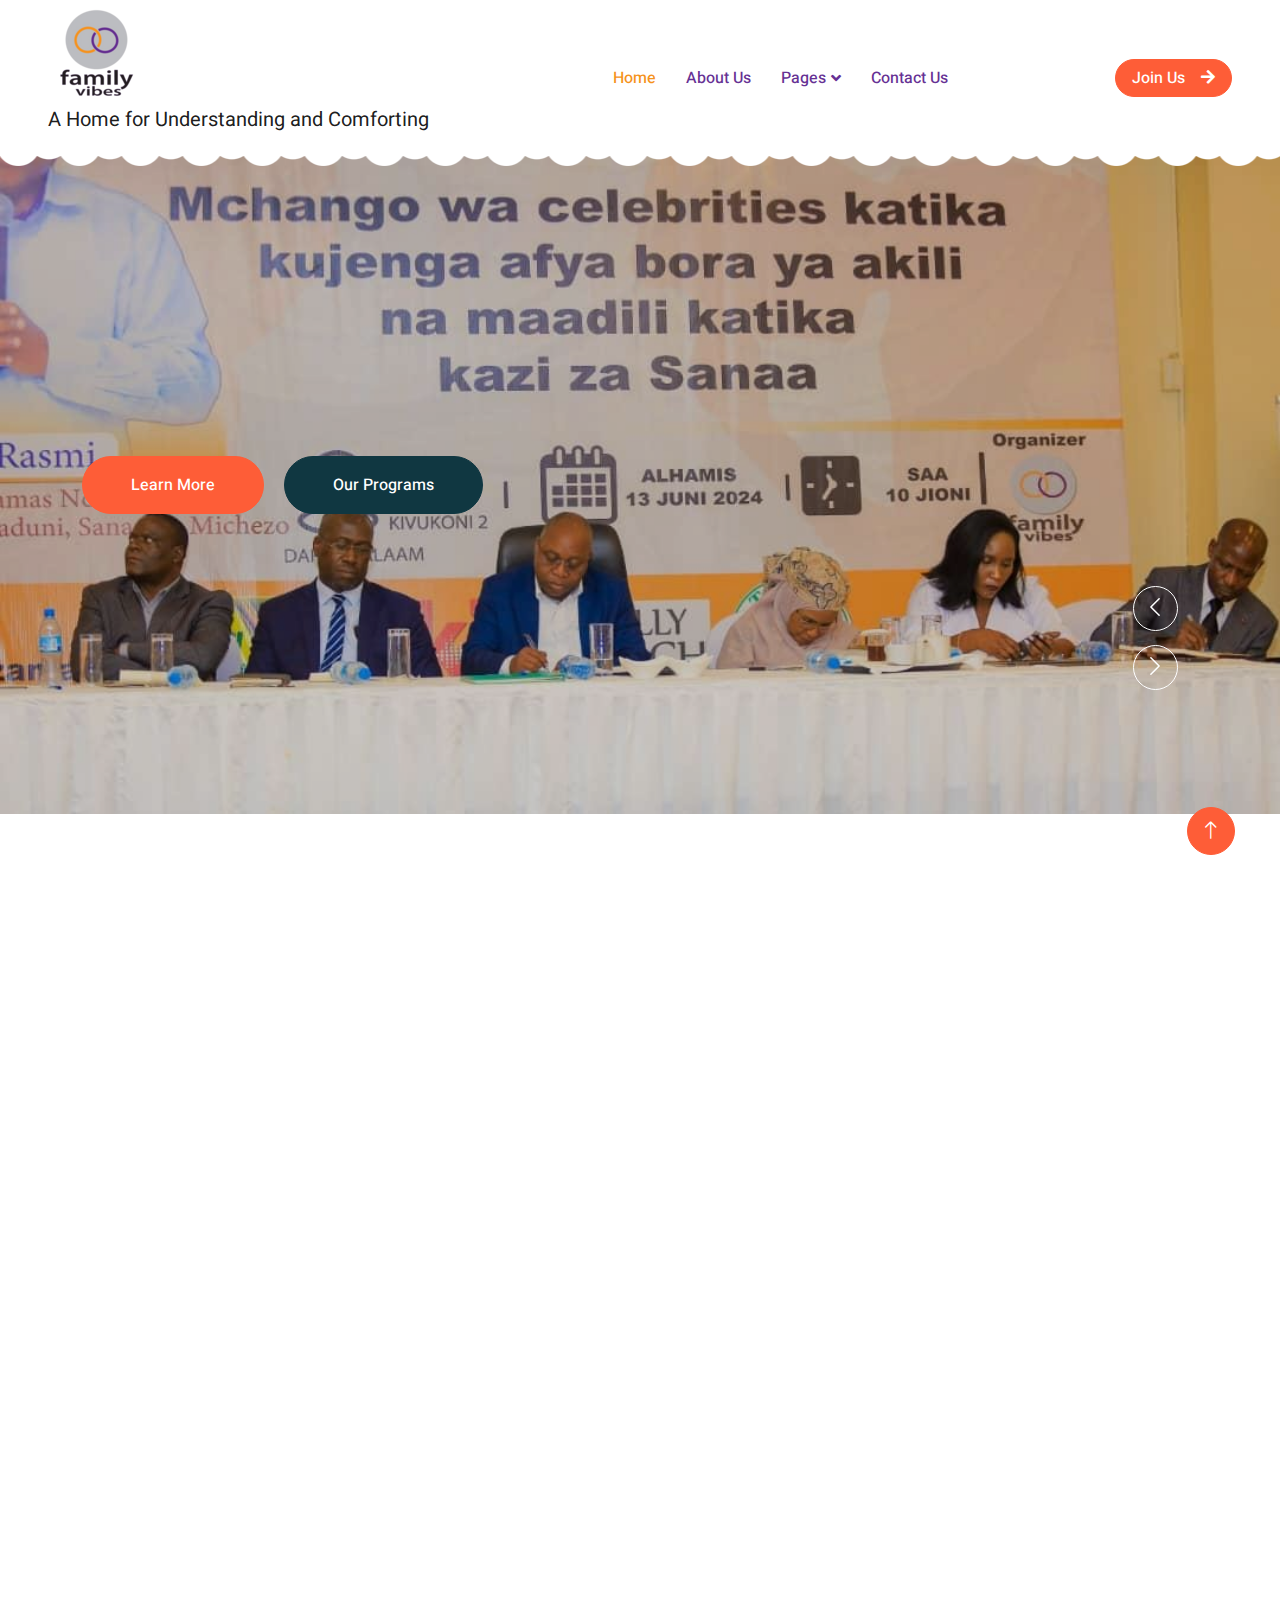
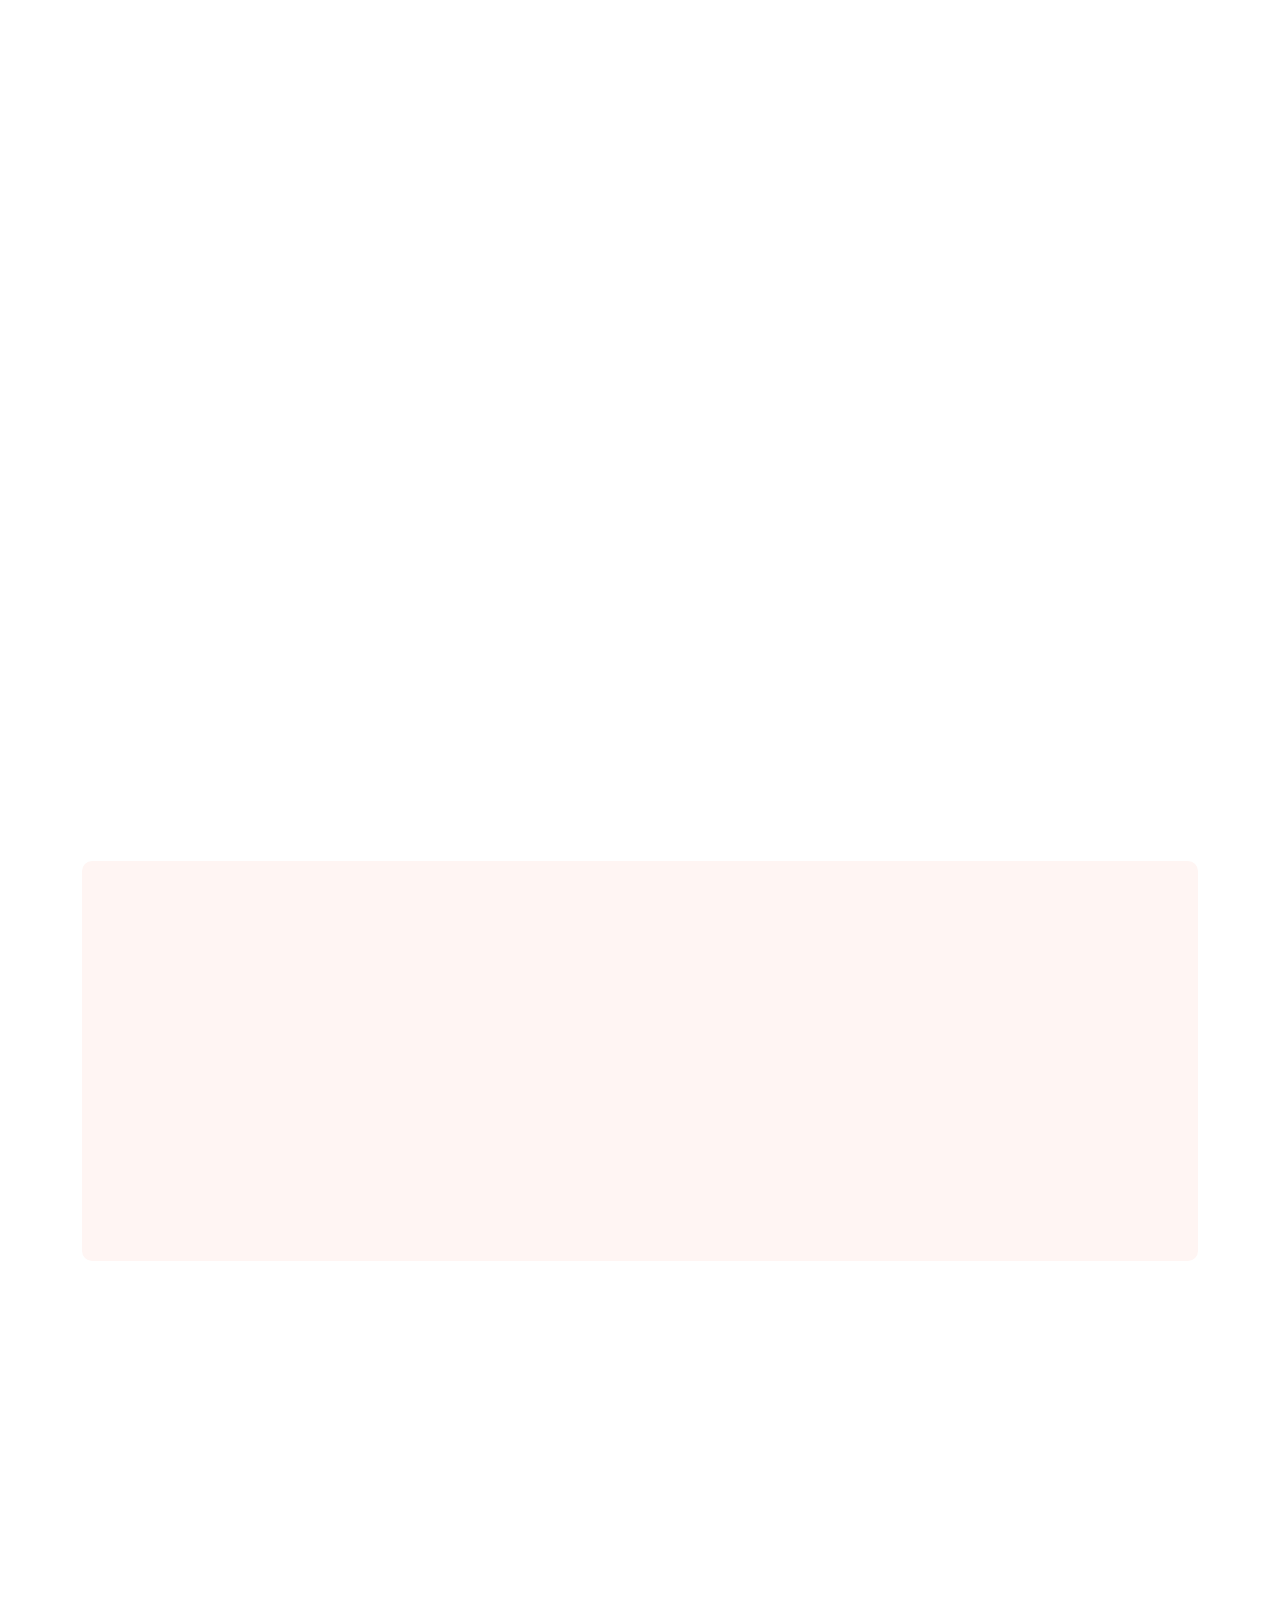
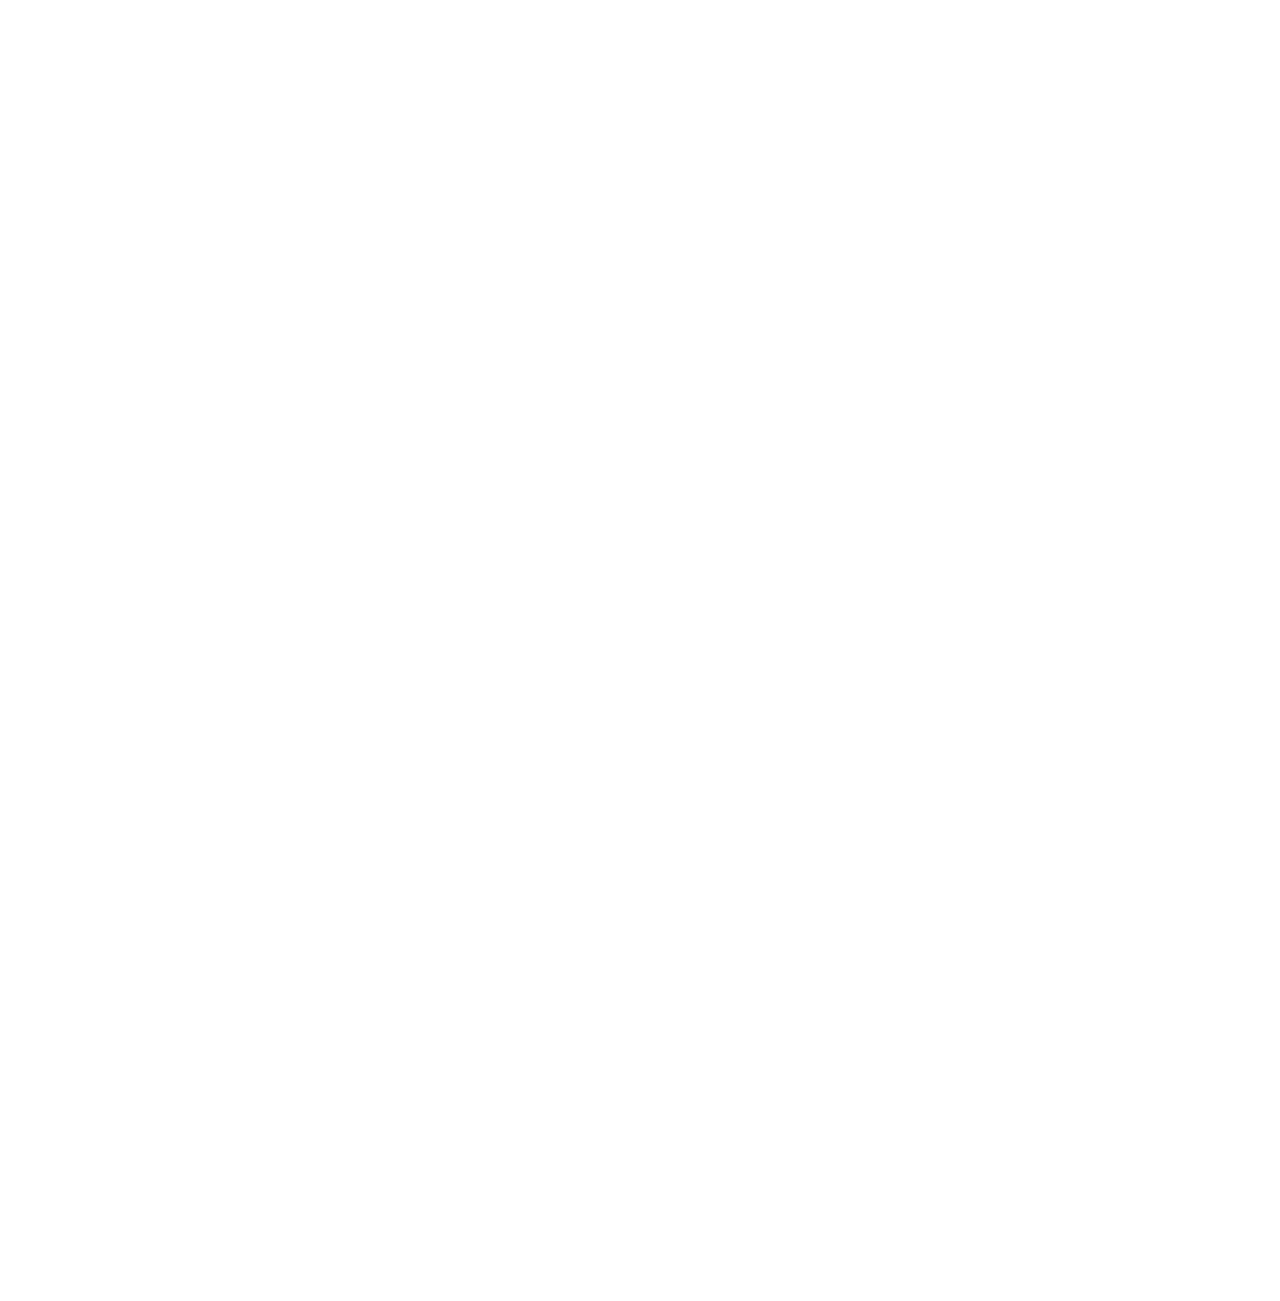
<file: index.html>
<!DOCTYPE html>
<html lang="en">

<head>
    <meta charset="utf-8">
    <title>Family Vibes</title>
    <meta content="width=device-width, initial-scale=1.0" name="viewport">
    <meta content="" name="keywords">
    <meta content="" name="description">

    <!-- Favicon -->
    <link href="img/Family vibes logo.png" rel="icon">
    
   

    <!-- Google Web Fonts -->
    <link rel="preconnect" href="https://fonts.googleapis.com">
    <link rel="preconnect" href="https://fonts.gstatic.com" crossorigin>
    <link href="https://fonts.googleapis.com/css2?family=Heebo:wght@400;500;600&family=Inter:wght@600&family=Lobster+Two:wght@700&display=swap" rel="stylesheet">
    
    <!-- Icon Font Stylesheet -->
    <link href="https://cdnjs.cloudflare.com/ajax/libs/font-awesome/5.10.0/css/all.min.css" rel="stylesheet">
    <link href="https://cdn.jsdelivr.net/npm/bootstrap-icons@1.4.1/font/bootstrap-icons.css" rel="stylesheet">

    <!-- Libraries Stylesheet -->
    <link href="lib/animate/animate.min.css" rel="stylesheet">
    <link href="lib/owlcarousel/assets/owl.carousel.min.css" rel="stylesheet">

    <!-- Customized Bootstrap Stylesheet -->
    <link href="css/bootstrap.min.css" rel="stylesheet">

    <!-- Template Stylesheet -->
    <link href="css/style.css" rel="stylesheet">
</head>

<body>
    <div class="container-xxl bg-white p-0">
        <!-- Spinner Start -->
        <div id="spinner" class="show bg-white position-fixed translate-middle w-100 vh-100 top-50 start-50 d-flex align-items-center justify-content-center">
            <div class="spinner-border text-primary" style="width: 3rem; height: 3rem;" role="status">
                <span class="sr-only">Loading...</span>
            </div>
        </div>
        <!-- Spinner End -->


        <!-- Navbar Start -->
        <nav class="navbar navbar-expand-lg bg-white navbar-light sticky-top px-4 px-lg-5 py-lg-0">
            <a href="index.html" class="navbar-brand">
                <h1 class="m-0 text-primary"><i class=></i></h1>
                <img src="img/Family vibes logo.png" alt="">
                <p class="motto">A Home for Understanding and Comforting</p>
            </a>
            <button type="button" class="navbar-toggler" data-bs-toggle="collapse" data-bs-target="#navbarCollapse">
                <span class="navbar-toggler-icon"></span>
            </button>
            <div class="collapse navbar-collapse" id="navbarCollapse">
                <div class="navbar-nav mx-auto"> 

                    <a href="index.html" class="nav-item nav-link active">Home</a>
                    <a href="about.html" class="nav-item nav-link">About Us</a>
                    <div class="nav-item dropdown">
                        <a href="#" class="nav-link dropdown-toggle" data-bs-toggle="dropdown">Pages</a>
                        <div class="dropdown-menu rounded-0 rounded-bottom border-0 shadow-sm m-0">
                            <a href="team.html" class="dropdown-item">Our Team</a>
                            <a href="call-to-action.html" class="dropdown-item">Become Part of the Team</a>
                            <a href="Gallery.html" class="dropdown-item">Gallery</a>
                            <a href="404.html" class="dropdown-item">404 Error</a>
                        </div>
                    </div>
                    <a href="contact.html" class="nav-item nav-link">Contact Us</a>
                </div>
                <a href="" class="btn btn-primary rounded-pill px-3 d-none d-lg-block">Join Us<i class="fa fa-arrow-right ms-3"></i></a>
                
            </div>
        </nav>
        <!-- Navbar End -->


        <!-- Carousel Start -->
        <div class="container-fluid p-0 mb-5">
            <div class="owl-carousel header-carousel position-relative">
                <div class="owl-carousel-item position-relative">
                    <img class="img-fluid" src="img/carousel-1.jpg" alt="">
                    <div class="position-absolute top-0 start-0 w-100 h-100 d-flex align-items-center" style="background: rgba(0, 0, 0, .2);">
                        <div class="container">
                            <div class="row justify-content-start">
                                <div class="col-10 col-lg-8">
                                    <a href="" class="btn btn-primary rounded-pill py-sm-3 px-sm-5 me-3 animated slideInLeft">Learn More</a>
                                    <a href="" class="btn btn-dark rounded-pill py-sm-3 px-sm-5 animated slideInRight">Our Programs</a>
                                </div>
                            </div>
                        </div>
                    </div>
                </div>
                <div class="owl-carousel-item position-relative">
                    <img class="img-fluid" src="img/carousel-2.jpg" alt="">
                    <div class="position-absolute top-0 start-0 w-100 h-100 d-flex align-items-center" style="background: rgba(0, 0, 0, .2);">
                        <div class="container">
                            <div class="row justify-content-start">
                                <div class="col-10 col-lg-8">
                                    <a href="" class="btn btn-primary rounded-pill py-sm-3 px-sm-5 me-3 animated slideInLeft">Learn More</a>
                                    <a href="" class="btn btn-dark rounded-pill py-sm-3 px-sm-5 animated slideInRight">Our Classes</a>
                                </div>
                            </div>
                        </div>
                    </div>
                </div>
            </div>
        </div>
        <!-- Carousel End -->


        <!-- Facilities Start -->
        <div class="container-xxl py-5">
            <div class="container">
                <div class="text-center mx-auto mb-5 wow fadeInUp" data-wow-delay="0.1s" style="max-width: 600px;">
                    <h1 class="mb-3">Our Programs</h1>
                    <p> "Understanding and Comforting" </p>
                </div>
                <div class="row g-4">
                    <div class="col-lg-3 col-sm-6 wow fadeInUp" data-wow-delay="0.1s">
                        <div class="facility-item">
                            <div class="facility-icon bg-primary">
                                <span class="bg-primary"></span>
                                <i class="fa fa-bullhorn fa-fa-3x text- success"></i>
                                <span class="bg-primary"></span>
                            </div>
                            <div class="facility-text bg-primary">
                                <h3 class="text-primary mb-3">Mahusiano & Family Clinic</h3>
                                <p class="mb-0">Professional counselling for families, couples, and individuals, workshops on effective communication & conflict resolution, Youth sessions to help them through and life pressures.</p>
                            </div>
                        </div>
                    </div>
                    <div class="col-lg-3 col-sm-6 wow fadeInUp" data-wow-delay="0.3s">
                        <div class="facility-item">
                            <div class="facility-icon bg-success">
                                <span class="bg-success"></span>
                                <i class="fa fa-spa fa-3x text-success"></i>
                                <span class="bg-success"></span>
                            </div>
                            <div class="facility-text bg-success">
                                <h3 class="text-success mb-3">Mental Health Education</h3>
                                <p class="mb-0">Counselling sessions, Youth support on identity, peer pressure and growing up in a VUCA world, Healing spaces for survivors of emotional abuse and trauma</p>
                            </div>
                        </div>
                    </div>
                    <div class="col-lg-3 col-sm-6 wow fadeInUp" data-wow-delay="0.5s">
                        <div class="facility-item">
                            <div class="facility-icon bg-warning">
                                <span class="bg-warning"></span>
                                <i class="fa fa-hand-holding-heart fa-3x text-warning"></i>
                                <span class="bg-warning"></span>
                            </div>
                            <div class="facility-text bg-warning">
                                <h3 class="text-warning mb-3">Self-Help & Support Group</h3>
                                <p class="mb-0">Building health relationships, Participate in groups and individual sessions, Learn coping skills to deal with stress, anxiety, fear sadness or low self-esteem.</p>
                            </div>
                        </div>
                    </div>
                    <div class="col-lg-3 col-sm-6 wow fadeInUp" data-wow-delay="0.7s">
                        <div class="facility-item">
                            <div class="facility-icon bg-info">
                                <span class="bg-info"></span>
                                <i class="fa fa-brain fa-3x text-info"></i>
                                <span class="bg-info"></span>
                            </div>
                            <div class="facility-text bg-info">
                                <h3 class="text-info mb-3">Hatred Therapy</h3>
                                <p class="mb-0">Listening and supporting each other through empathy, Discussing common challengenges leke family conflict, traumas, depression or social pressure.</p>
                            </div>
                        </div>
                    </div>
                </div>
            </div>
        </div>
        <!-- Facilities End -->


        <!-- About Start -->
        <div class="container-xxl py-5">
            <div class="container">
                <div class="row g-5 align-items-center">
                    <div class="col-lg-6 wow fadeInUp" data-wow-delay="0.1s">
                        <h1 class="mb-4">About us!</h1>
                        <p>🌍 Transforming Mental Wellness in Tanzania Through Compassion and Advocacy <p>
                            
                            <p> Family Vibes Foundation is a registered NGO (00NGO/R/3625) in Tanzania dedicated to mental wellness advocacy . In today's VUCA world full of volatility, uncertainty, complexity, and ambiguity many people face hidden struggles like trauma, abuse, relationship problems, and identity issues.</p>

                            <p>  Our Vision is to promote mental health and psychosocial support at all levels of society and provide professional services to everyone in need by buiding and promoting positive mental health throughout the community and providing available, community-based,professional services to people with negative mental health and psychosocial challenges in Tanzania.</p>
                            
                            <p> Join us to make mental wellsess possible 
                            </p>
                        <div class="row g-4 align-items-center">
                            <div class="col-sm-6">
                                <a class="btn btn-primary rounded-pill py-3 px-5" href="">Read More</a>
                            </div>
                            <div class="col-sm-6">
                                <div class="d-flex align-items-center">
                                    
                                    <div class="ms-3">
                                        
                                    </div>
                                </div>
                            </div>
                        </div>
                    </div>
                    <div class="col-lg-6 about-img wow fadeInUp" data-wow-delay="0.5s">
                        <div class="row">
                            <div class="col-12 text-center">
                                <img class="img-fluid w-75 rounded-circle bg-light p-3" src="img/about-1.jpg" alt="">
                            </div>
                            <div class="col-6 text-start" style="margin-top: -150px;">
                                <img class="img-fluid w-100 rounded-circle bg-light p-3" src="img/about-2.jpg" alt="">
                            </div>
                            <div class="col-6 text-end" style="margin-top: -150px;">
                                <img class="img-fluid w-100 rounded-circle bg-light p-3" src="img/about-3.jpg" alt="">
                            </div>
                        </div>
                    </div>
                </div>
            </div>
        </div>
        <!-- About End -->


        <!-- Call To Action Start -->
        <div class="container-xxl py-5">
            <div class="container">
                <div class="bg-light rounded">
                    <div class="row g-0">
                        <div class="col-lg-6 wow fadeIn" data-wow-delay="0.1s" style="min-height: 400px;">
                            <div class="position-relative h-100">
                                <img class="position-absolute w-100 h-100 rounded" src="img/call-to-action.jpg" style="object-fit: cover;">
                            </div>
                        </div>
                        <div class="col-lg-6 wow fadeIn" data-wow-delay="0.5s">
                            <div class="h-100 d-flex flex-column justify-content-center p-5">
                                <h1 class="mb-4">Be part of Us</h1>
                                <p class="mb-4"> By joining others in a shared effort to bring positive change. Its about uniting, taking action, and Supporting the cause together. In a fight for mental wellness, healing and emotional support in a society. Everyone has a role. No one should be left behind.
                            </div>
                        </div>
                    </div>
                </div>
            </div>
        </div>
        <!-- Call To Action End -->


       
        <!-- Classes End -->

<!-- Team Start -->
    <div class="container-fluid py-5 wow fadeInUp" data-wow-delay="0.1s">
        <div class="container py-5">
            <div class="section-title text-center position-relative pb-3 mb-5 mx-auto" style="max-width: 600px;">
                <h5 class="fw-bold text-primary text-uppercase">OUR TEAM</h5>
                <h1 class="mb-0"></h1>
            </div>
            <div class="row g-5">
                <div class="col-lg-4 wow slideInUp" data-wow-delay="0.3s">
                    <div class="team-item bg-light rounded overflow-hidden">
                        <div class="team-img position-relative overflow-hidden">
                            <img class="img-fluid w-100" src="img/team-1.jpg" alt="">
                            <div class="team-social">
                                <a class="btn btn-lg btn-primary btn-lg-square rounded" href=""><i class="fab fa-twitter fw-normal"></i></a>
                                <a class="btn btn-lg btn-primary btn-lg-square rounded" href=""><i class="fab fa-facebook-f fw-normal"></i></a>
                                <a class="btn btn-lg btn-primary btn-lg-square rounded" href=""><i class="fab fa-instagram fw-normal"></i></a>
                                <a class="btn btn-lg btn-primary btn-lg-square rounded" href=""><i class="fab fa-linkedin-in fw-normal"></i></a>
                            </div>
                        </div>
                        <div class="text-center py-4">
                            <h4 class="text-primary">Dr Jason Ishengoma</h4>
                            <p class="text-uppercase m-0">Philosopher, Ethical and Cultural consultant</p>
                        </div>
                    </div>
                </div>
                <div class="col-lg-4 wow slideInUp" data-wow-delay="0.6s">
                    <div class="team-item bg-light rounded overflow-hidden">
                        <div class="team-img position-relative overflow-hidden">
                            <img class="img-fluid w-100" src="img/team-2.jpg" alt="">
                            <div class="team-social">
                                <a class="btn btn-lg btn-primary btn-lg-square rounded" href=""><i class="fab fa-twitter fw-normal"></i></a>
                                <a class="btn btn-lg btn-primary btn-lg-square rounded" href=""><i class="fab fa-facebook-f fw-normal"></i></a>
                                <a class="btn btn-lg btn-primary btn-lg-square rounded" href=""><i class="fab fa-instagram fw-normal"></i></a>
                                <a class="btn btn-lg btn-primary btn-lg-square rounded" href=""><i class="fab fa-linkedin-in fw-normal"></i></a>
                            </div>
                        </div>
                        <div class="text-center py-4">
                            <h4 class="text-primary">Dr Mayrose Majinge</h4>
                            <p class="text-uppercase m-0">Founder & Director</p>
                        </div>
                    </div>
                </div>
                <div class="col-lg-4 wow slideInUp" data-wow-delay="0.9s">
                    <div class="team-item bg-light rounded overflow-hidden">
                        <div class="team-img position-relative overflow-hidden">
                            <img class="img-fluid w-100" src="img/team-3.jpg" alt="">
                            <div class="team-social">
                                <a class="btn btn-lg btn-primary btn-lg-square rounded" href=""><i class="fab fa-twitter fw-normal"></i></a>
                                <a class="btn btn-lg btn-primary btn-lg-square rounded" href=""><i class="fab fa-facebook-f fw-normal"></i></a>
                                <a class="btn btn-lg btn-primary btn-lg-square rounded" href=""><i class="fab fa-instagram fw-normal"></i></a>
                                <a class="btn btn-lg btn-primary btn-lg-square rounded" href=""><i class="fab fa-linkedin-in fw-normal"></i></a>
                            </div>
                        </div>
                        <div class="text-center py-4">
                            <h4 class="text-primary">Dr Kitapondya Deus</h4>
                            <p class="text-uppercase m-0">Emergency Doctor Consultant</p>
                        </div>
                    </div>
                </div>
            </div>
        </div>
    </div>
    <!-- Team End -->
        <!-- Footer Start -->
        <div class="container-fluid bg-dark text-white-50 footer pt-5 mt-5 wow fadeIn" data-wow-delay="0.1s">
            <div class="container py-5">
                <div class="row g-5">
                    <div class="col-lg-3 col-md-6">
                        <h3 class="text-white mb-4">Get In Touch</h3>
                        <p class="mb-2"><i class="fa fa-map-marker-alt me-3"></i>11th Floor Faykat Tower Ali Hassan Mwinyi Road, Kinindoni, Dar es Salaam</p>
                        <p class="mb-2"><i class="fa fa-phone-alt me-3"></i>+255 783 885958</p>
                        <p class="mb-2"><i class="fa fa-envelope me-3"></i>info@familyvibesf.org</p>
                        <div class="d-flex pt-2">
                            <a class="btn btn-outline-light btn-social" href=""><i class="fab fa-twitter"></i></a>
                            <a class="btn btn-outline-light btn-social" href=""><i class="fab fa-facebook-f"></i></a>
                            <a class="btn btn-outline-light btn-social" href=""><i class="fab fa-youtube"></i></a>
                            <a class="btn btn-outline-light btn-social" href=""><i class="fab fa-linkedin-in"></i></a>
                        </div>
                    </div>
                    <div class="col-lg-3 col-md-6">
                        <h3 class="text-white mb-4">Quick Links</h3>
                        <a class="btn btn-link text-white-50" href="">About Us</a>
                        <a class="btn btn-link text-white-50" href="">Contact Us</a>
                        <a class="btn btn-link text-white-50" href="">Our Services</a>
                        <a class="btn btn-link text-white-50" href="">Privacy Policy</a>
                        <a class="btn btn-link text-white-50" href="">Terms & Condition</a>
                    </div>
                    <div class="col-lg-3 col-md-6">
                        <h3 class="text-white mb-4">Photo Gallery</h3>
                        <div class="row g-2 pt-2">
                            <div class="col-4">
                                <img class="img-fluid rounded bg-light p-1" src="img/classes-1.jpg" alt="">
                            </div>
                            <div class="col-4">
                                <img class="img-fluid rounded bg-light p-1" src="img/classes-2.jpg" alt="">
                            </div>
                            <div class="col-4">
                                <img class="img-fluid rounded bg-light p-1" src="img/classes-3.jpg" alt="">
                            </div>
                            <div class="col-4">
                                <img class="img-fluid rounded bg-light p-1" src="img/classes-4.jpg" alt="">
                            </div>
                            <div class="col-4">
                                <img class="img-fluid rounded bg-light p-1" src="img/classes-5.jpg" alt="">
                            </div>
                            <div class="col-4">
                                <img class="img-fluid rounded bg-light p-1" src="img/classes-6.jpg" alt="">
                            </div>
                        </div>
                    </div>
                    <div class="col-lg-3 col-md-6">
                        <h3 class="text-white mb-4">Newsletter</h3>
                        <p>Get intouch with us!</p>
                        <div class="position-relative mx-auto" style="max-width: 400px;">
                            <input class="form-control bg-transparent w-100 py-3 ps-4 pe-5" type="text" placeholder="Your email">
                            <button type="button" class="btn btn-primary py-2 position-absolute top-0 end-0 mt-2 me-2">SignUp</button>
                        </div>
                    </div>
                </div>
            </div>
            <div class="container">
                <div class="copyright">
                    <div class="row">
                        <div class="col-md-6 text-center text-md-start mb-3 mb-md-0">
                            &copy; <a class="border-bottom" href="#">2025</a>, All Right Reserved. 
							
		
							Designed By <a class="border-bottom" href="https://letisplatforms.com">Letis OS</a>
                        </div>
                        <div class="col-md-6 text-center text-md-end">
                            <div class="footer-menu">
                                <a href="">Home</a>
                                <a href="">Cookies</a>
                                <a href="">Help</a>
                                <a href="">FQAs</a>
                            </div>
                        </div>
                    </div>
                </div>
            </div>
        </div>
        <!-- Footer End -->


        <!-- Back to Top -->
        <a href="#" class="btn btn-lg btn-primary btn-lg-square back-to-top"><i class="bi bi-arrow-up"></i></a>
    </div>

    <!-- JavaScript Libraries -->
    <script src="https://code.jquery.com/jquery-3.4.1.min.js"></script>
    <script src="https://cdn.jsdelivr.net/npm/bootstrap@5.0.0/dist/js/bootstrap.bundle.min.js"></script>
    <script src="lib/wow/wow.min.js"></script>
    <script src="lib/easing/easing.min.js"></script>
    <script src="lib/waypoints/waypoints.min.js"></script>
    <script src="lib/owlcarousel/owl.carousel.min.js"></script>

    <!-- Template Javascript -->
    <script src="js/main.js"></script>
</body>

</html>
</file>
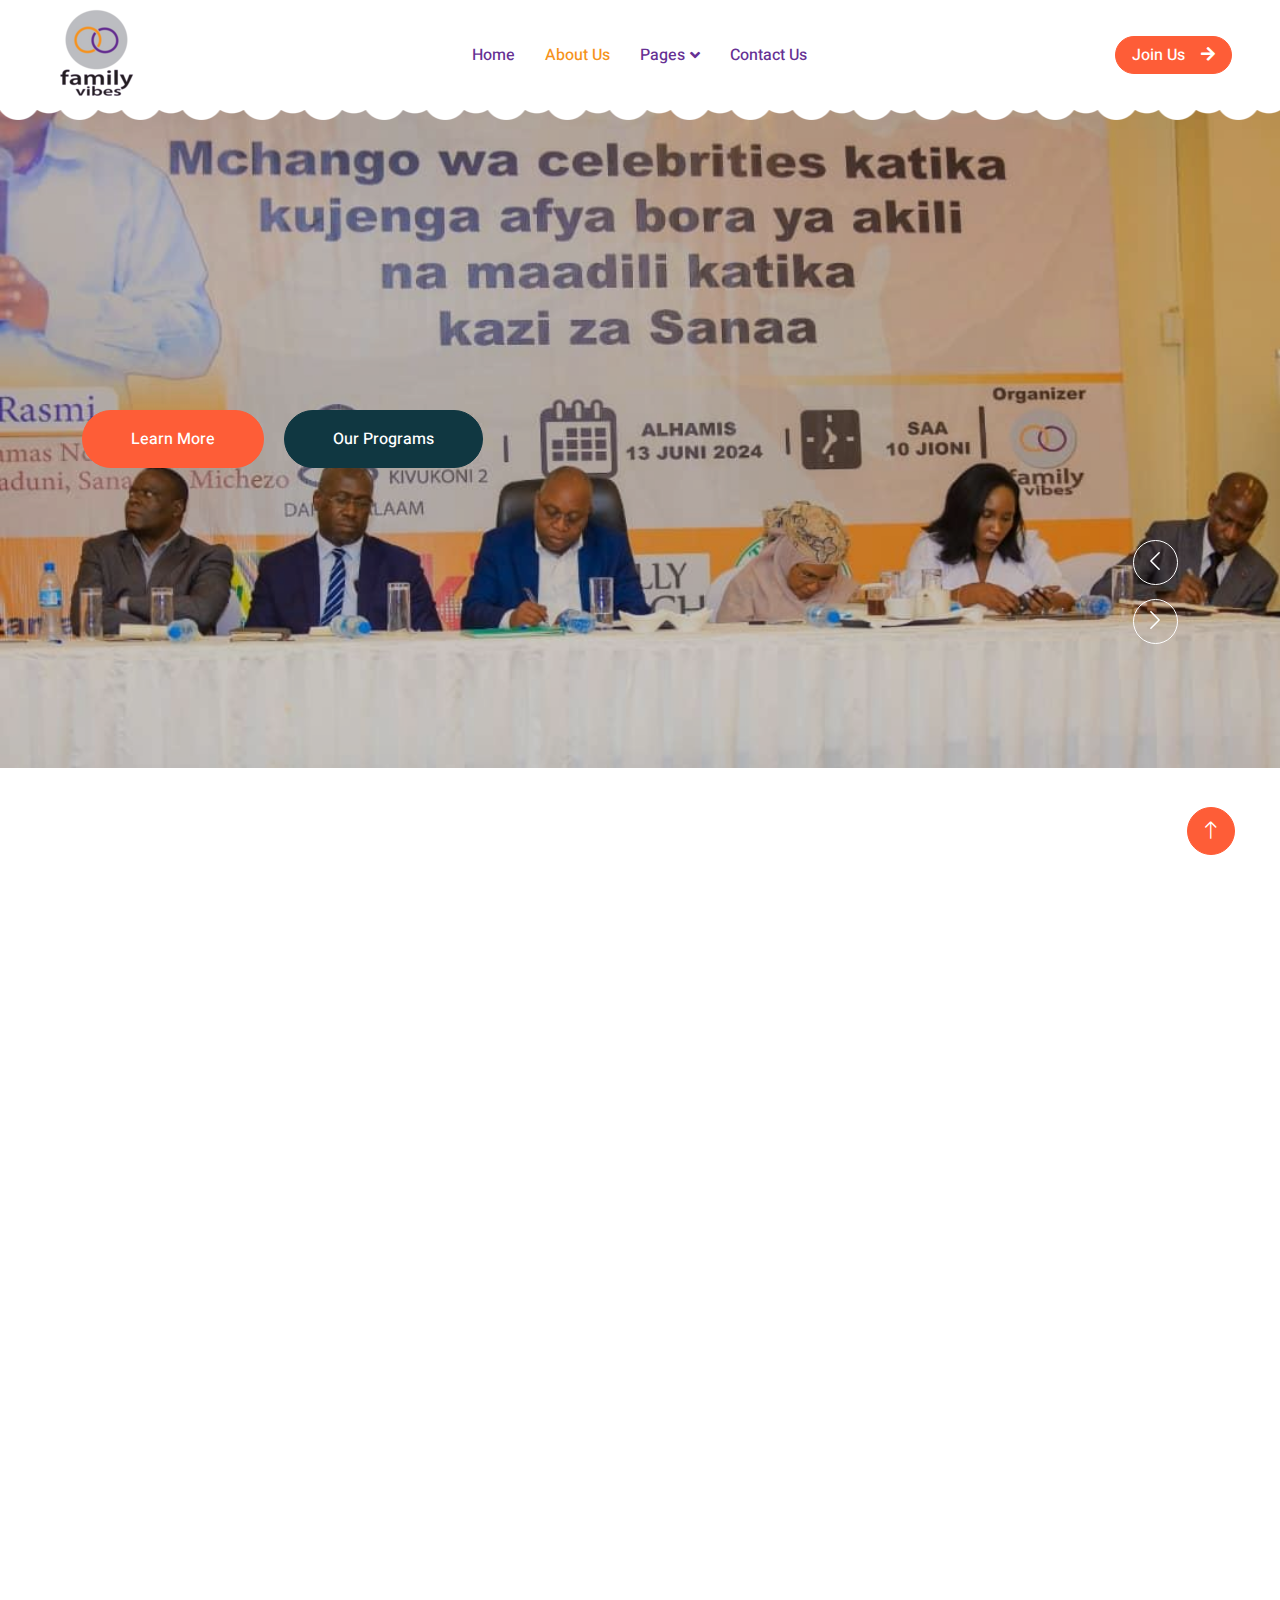
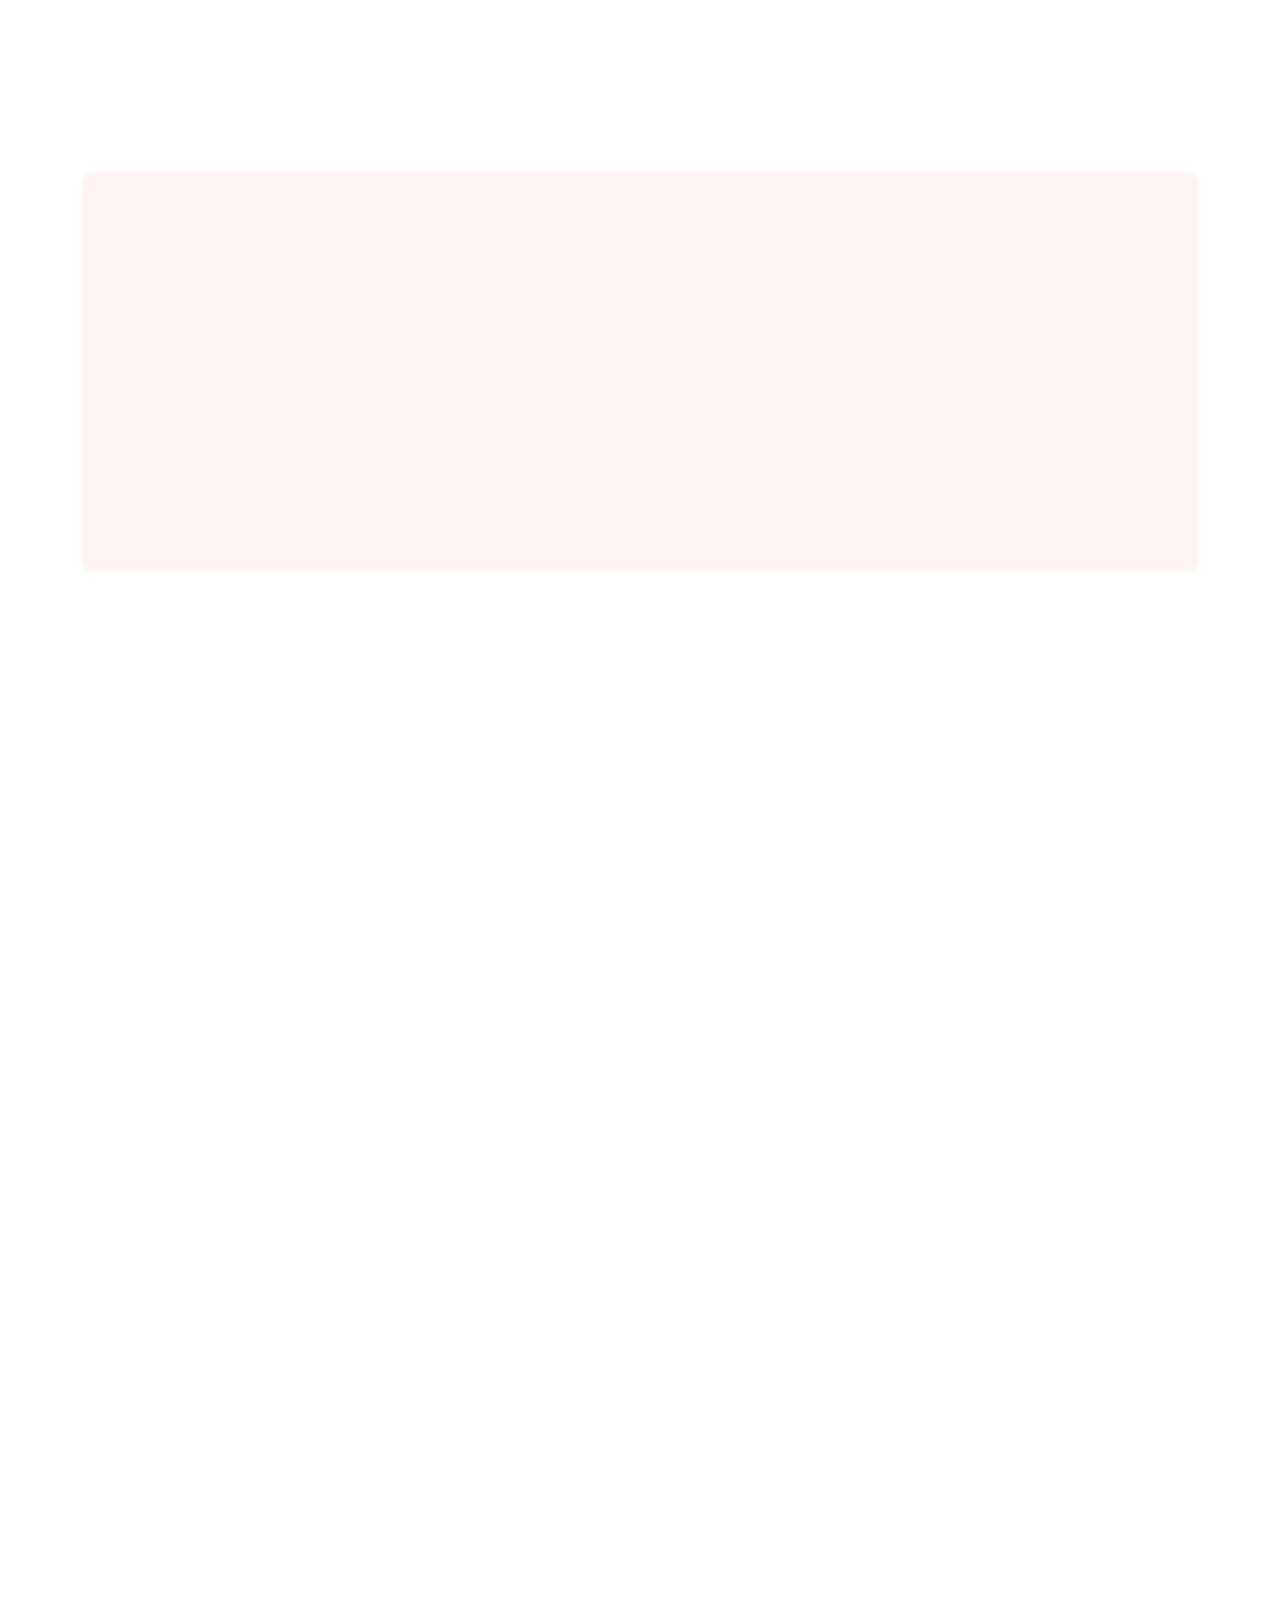
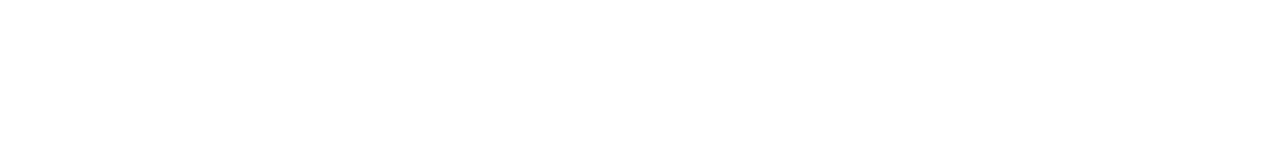
<file: about.html>
<!DOCTYPE html>
<html lang="en">

<head>
    <meta charset="utf-8">
    <title>Family Vibes</title>
    <meta content="width=device-width, initial-scale=1.0" name="viewport">
    <meta content="" name="keywords">
    <meta content="" name="description">

    <!-- Favicon -->
    <link href="img/Family vibes logo.png" rel="icon">

    <!-- Google Web Fonts -->
    <link rel="preconnect" href="https://fonts.googleapis.com">
    <link rel="preconnect" href="https://fonts.gstatic.com" crossorigin>
    <link href="https://fonts.googleapis.com/css2?family=Heebo:wght@400;500;600&family=Inter:wght@600&family=Lobster+Two:wght@700&display=swap" rel="stylesheet">
    
    <!-- Icon Font Stylesheet -->
    <link href="https://cdnjs.cloudflare.com/ajax/libs/font-awesome/5.10.0/css/all.min.css" rel="stylesheet">
    <link href="https://cdn.jsdelivr.net/npm/bootstrap-icons@1.4.1/font/bootstrap-icons.css" rel="stylesheet">

    <!-- Libraries Stylesheet -->
    <link href="lib/animate/animate.min.css" rel="stylesheet">
    <link href="lib/owlcarousel/assets/owl.carousel.min.css" rel="stylesheet">

    <!-- Customized Bootstrap Stylesheet -->
    <link href="css/bootstrap.min.css" rel="stylesheet">

    <!-- Template Stylesheet -->
    <link href="css/style.css" rel="stylesheet">
</head>

<body>
    <div class="container-xxl bg-white p-0">
        <!-- Spinner Start -->
        <div id="spinner" class="show bg-white position-fixed translate-middle w-100 vh-100 top-50 start-50 d-flex align-items-center justify-content-center">
            <div class="spinner-border text-primary" style="width: 3rem; height: 3rem;" role="status">
                <span class="sr-only">Loading...</span>
            </div>
        </div>
        <!-- Spinner End -->


        <!-- Navbar Start -->
        <nav class="navbar navbar-expand-lg bg-white navbar-light sticky-top px-4 px-lg-5 py-lg-0">
            <a href="index.html" class="navbar-brand">
                <h1 class="m-0 text-primary"><i class=></i></h1>
                <img src="img/Family vibes logo.png" alt="">
            </a>
            <button type="button" class="navbar-toggler" data-bs-toggle="collapse" data-bs-target="#navbarCollapse">
                <span class="navbar-toggler-icon"></span>
            </button>
            <div class="collapse navbar-collapse" id="navbarCollapse">
                <div class="navbar-nav mx-auto">
                    <a href="index.html" class="nav-item nav-link">Home</a>
                    <a href="about.html" class="nav-item nav-link active">About Us</a>

                    <div class="nav-item dropdown">
                        <a href="#" class="nav-link dropdown-toggle" data-bs-toggle="dropdown">Pages</a>
                        <div class="dropdown-menu rounded-0 rounded-bottom border-0 shadow-sm m-0">
                            <a href="facility.html" class="dropdown-item">Programs</a>
                            <a href="team.html" class="dropdown-item">Our Team</a>
                            <a href="call-to-action.html" class="dropdown-item">Become part of our Team</a>
                            
                           
                            <a href="404.html" class="dropdown-item">404 Error</a>
                        </div>
                    </div>
                    <a href="contact.html" class="nav-item nav-link">Contact Us</a>
                </div>
                <a href="" class="btn btn-primary rounded-pill px-3 d-none d-lg-block">Join Us<i class="fa fa-arrow-right ms-3"></i></a>
            </div>
        </nav>
        <!-- Navbar End -->

         <!-- Carousel Start -->
         <div class="container-fluid p-0 mb-5">
            <div class="owl-carousel header-carousel position-relative">
                <div class="owl-carousel-item position-relative">
                    <img class="img-fluid" src="img/carousel-1.jpg" alt="">
                    <div class="position-absolute top-0 start-0 w-100 h-100 d-flex align-items-center" style="background: rgba(0, 0, 0, .2);">
                        <div class="container">
                            <div class="row justify-content-start">
                                <div class="col-10 col-lg-8">
                                    <a href="" class="btn btn-primary rounded-pill py-sm-3 px-sm-5 me-3 animated slideInLeft">Learn More</a>
                                    <a href="" class="btn btn-dark rounded-pill py-sm-3 px-sm-5 animated slideInRight">Our Programs</a>
                                </div>
                            </div>
                        </div>
                    </div>
                </div>
                <div class="owl-carousel-item position-relative">
                    <img class="img-fluid" src="img/carousel-2.jpg" alt="">
                    <div class="position-absolute top-0 start-0 w-100 h-100 d-flex align-items-center" style="background: rgba(0, 0, 0, .2);">
                        <div class="container">
                            <div class="row justify-content-start">
                                <div class="col-10 col-lg-8">
                                    <a href="" class="btn btn-primary rounded-pill py-sm-3 px-sm-5 me-3 animated slideInLeft">Learn More</a>
                                    <a href="" class="btn btn-dark rounded-pill py-sm-3 px-sm-5 animated slideInRight">Our Classes</a>
                                </div>
                            </div>
                        </div>
                    </div>
                </div>
            </div>
        </div>
        <!-- Carousel End -->


        <!-- About Start -->
        <div class="container-xxl py-5">
            <div class="container">
                <div class="row g-5 align-items-center">
                    <div class="col-lg-6 wow fadeInUp" data-wow-delay="0.1s">
                        <h1 class="mb-4">About us!</h1>
                        <p>🌍 Transforming Mental Wellness in Tanzania Through Compassion and Advocacy <p>

                        </p> Family Vibes Foundation is a registered NGO (00NGO/R/3625) in Tanzania dedicated to mental wellness advocacy . In today's VUCA world full of volatility, uncertainty, complexity, and ambiguity many people face hidden struggles like trauma, abuse, relationship problems, and identity issues.</p>
                        
                        <p> Join us to making this possible. 
                        </p>
                        <p class="mb-4">
                        </p>
                        <div class="row g-4 align-items-center">
                            <div class="col-sm-6">
                                <a class="btn btn-primary rounded-pill py-3 px-5" href="">Read More</a>
                            </div>
                            <div class="col-sm-6">
                                <div class="d-flex align-items-center">
                                    <img class="rounded-circle flex-shrink-0" src="img/user.jpg" alt="" style="width: 45px; height: 45px;">
                                    <div class="ms-3">
                                        <h6 class="text-primary mb-1">DR. MAYROSE MAJINGE</h6>
                                        <small>FOUNDER & CEO</small>
                                    </div>
                                </div>
                            </div>
                        </div>
                    </div>
                    <div class="col-lg-6 about-img wow fadeInUp" data-wow-delay="0.5s">
                        <div class="row">
                            <div class="col-12 text-center">
                                <img class="img-fluid w-75 rounded-circle bg-light p-3" src="img/about-1.jpg" alt="">
                            </div>
                            <div class="col-6 text-start" style="margin-top: -150px;">
                                <img class="img-fluid w-100 rounded-circle bg-light p-3" src="img/about-2.jpg" alt="">
                            </div>
                            <div class="col-6 text-end" style="margin-top: -150px;">
                                <img class="img-fluid w-100 rounded-circle bg-light p-3" src="img/about-3.jpg" alt="">
                            </div>
                        </div>
                    </div>
                </div>
            </div>
        </div>
        <!-- About End -->


        <!-- Call To Action Start -->
        <div class="container-xxl py-5">
            <div class="container">
                <div class="bg-light rounded">
                    <div class="row g-0">
                        <div class="col-lg-6 wow fadeIn" data-wow-delay="0.1s" style="min-height: 400px;">
                            <div class="position-relative h-100">
                                <img class="position-absolute w-100 h-100 rounded" src="img/call-to-action.jpg" style="object-fit: cover;">
                            </div>
                        </div>
                        <div class="col-lg-6 wow fadeIn" data-wow-delay="0.5s">
                            <div class="h-100 d-flex flex-column justify-content-center p-5">
                                <h1 class="mb-4">Become part of the Movement</h1>
                                <p class="mb-4">  By joining others in a shared effort to bring positive change. Its about uniting, taking action, and Supporting the cause together. In a fight for mental wellness, healing and emotional support in a society. Everyone has a role. No one should be left behind.
                                </p>
                                <a class="btn btn-primary py-3 px-5" href="">Get Started Now<i class="fa fa-arrow-right ms-2"></i></a>
                            </div>
                        </div>
                    </div>
                </div>
            </div>
        </div>
        <!-- Call To Action End -->


        <!-- Team Start -->
        <div class="container-xxl py-5">
            <div class="container">
                <div class="text-center mx-auto mb-5 wow fadeInUp" data-wow-delay="0.1s" style="max-width: 600px;">
                    <h1 class="mb-3">Our Team</h1>
                    <p>Join our team of Doctors, Philosophers and Consultants to whom share all the information and programs of The Mental health education and awareness .</p>
                </div>
                <div class="row g-4">
                    <div class="col-lg-4 col-md-6 wow fadeInUp" data-wow-delay="0.1s">
                        <div class="team-item position-relative">
                            <img class="img-fluid rounded-circle w-75" src="img/team-1.jpg" alt="">
                            <div class="team-text">
                                <h3>Dr Ishengoma</h3>
                                <p>Philosopher</p>
                                <div class="d-flex align-items-center">
                                    <a class="btn btn-square btn-primary mx-1" href=""><i class="fab fa-facebook-f"></i></a>
                                    <a class="btn btn-square btn-primary  mx-1" href=""><i class="fab fa-twitter"></i></a>
                                    <a class="btn btn-square btn-primary  mx-1" href=""><i class="fab fa-instagram"></i></a>
                                </div>
                            </div>
                        </div>
                    </div>
                    <div class="col-lg-4 col-md-6 wow fadeInUp" data-wow-delay="0.3s">
                        <div class="team-item position-relative">
                            <img class="img-fluid rounded-circle w-75" src="img/team-2.jpg" alt="">
                            <div class="team-text">
                                <h3>Dr. Mayrose</h3>
                                <p>Founder & DIRECTOR</p>
                                <div class="d-flex align-items-center">
                                    <a class="btn btn-square btn-primary mx-1" href=""><i class="fab fa-facebook-f"></i></a>
                                    <a class="btn btn-square btn-primary  mx-1" href=""><i class="fab fa-twitter"></i></a>
                                    <a class="btn btn-square btn-primary  mx-1" href=""><i class="fab fa-instagram"></i></a>
                                </div>
                            </div>
                        </div>
                    </div>
                    <div class="col-lg-4 col-md-6 wow fadeInUp" data-wow-delay="0.5s">
                        <div class="team-item position-relative">
                            <img class="img-fluid rounded-circle w-75" src="img/team-3.jpg" alt="">
                            <div class="team-text">
                                <h3>Dr. Deus</h3>
                                <p>Doctor Consultant</p>
                                <div class="d-flex align-items-center">
                                    <a class="btn btn-square btn-primary mx-1" href=""><i class="fab fa-facebook-f"></i></a>
                                    <a class="btn btn-square btn-primary  mx-1" href=""><i class="fab fa-twitter"></i></a>
                                    <a class="btn btn-square btn-primary  mx-1" href=""><i class="fab fa-instagram"></i></a>
                                </div>
                            </div>
                        </div>
                    </div>
                </div>
            </div>
        </div>
        <!-- Team End -->


        <!-- Footer Start -->
        <div class="container-fluid bg-dark text-white-50 footer pt-5 mt-5 wow fadeIn" data-wow-delay="0.1s">
            <div class="container py-5">
                <div class="row g-5">
                    <div class="col-lg-3 col-md-6">
                        <h3 class="text-white mb-4">Get In Touch</h3>
                        <p class="mb-2"><i class="fa fa-map-marker-alt me-3"></i>Ali Hassan Mwinyi Road, Kinindoni, Dar es Salaam</p>
                        <p class="mb-2"><i class="fa fa-phone-alt me-3"></i>+255 783 885958</p>
                        <p class="mb-2"><i class="fa fa-envelope me-3"></i>info@familyvibestz.org</p>
                        <div class="d-flex pt-2">
                            <a class="btn btn-outline-light btn-social" href=""><i class="fab fa-twitter"></i></a>
                            <a class="btn btn-outline-light btn-social" href=""><i class="fab fa-facebook-f"></i></a>
                            <a class="btn btn-outline-light btn-social" href=""><i class="fab fa-youtube"></i></a>
                            <a class="btn btn-outline-light btn-social" href=""><i class="fab fa-linkedin-in"></i></a>
                        </div>
                    </div>
                    <div class="col-lg-3 col-md-6">
                        <h3 class="text-white mb-4">Quick Links</h3>
                        <a class="btn btn-link text-white-50" href="">About Us</a>
                        <a class="btn btn-link text-white-50" href="">Contact Us</a>
                        <a class="btn btn-link text-white-50" href="">Our Services</a>
                        <a class="btn btn-link text-white-50" href="">Privacy Policy</a>
                        <a class="btn btn-link text-white-50" href="">Terms & Condition</a>
                    </div>
                    <div class="col-lg-3 col-md-6">
                        <h3 class="text-white mb-4">Photo Gallery</h3>
                        <div class="row g-2 pt-2">
                            <div class="col-4">
                                <img class="img-fluid rounded bg-light p-1" src="img/classes-1.jpg" alt="">
                            </div>
                            <div class="col-4">
                                <img class="img-fluid rounded bg-light p-1" src="img/classes-2.jpg" alt="">
                            </div>
                            <div class="col-4">
                                <img class="img-fluid rounded bg-light p-1" src="img/classes-3.jpg" alt="">
                            </div>
                            <div class="col-4">
                                <img class="img-fluid rounded bg-light p-1" src="img/classes-4.jpg" alt="">
                            </div>
                            <div class="col-4">
                                <img class="img-fluid rounded bg-light p-1" src="img/classes-5.jpg" alt="">
                            </div>
                            <div class="col-4">
                                <img class="img-fluid rounded bg-light p-1" src="img/classes-6.jpg" alt="">
                            </div>
                        </div>
                    </div>
                    <div class="col-lg-3 col-md-6">
                        <h3 class="text-white mb-4">Newsletter</h3>
                        <p>Get intouch with us!</p>
                        <div class="position-relative mx-auto" style="max-width: 400px;">
                            <input class="form-control bg-transparent w-100 py-3 ps-4 pe-5" type="text" placeholder="Your email">
                            <button type="button" class="btn btn-primary py-2 position-absolute top-0 end-0 mt-2 me-2">SignUp</button>
                        </div>
                    </div>
                </div>
            </div>
            <div class="container">
                <div class="copyright">
                    <div class="row">
                        <div class="col-md-6 text-center text-md-start mb-3 mb-md-0">
                            &copy; <a class="border-bottom" href="#">2025</a>, All Right Reserved. 
							
							<!--/*** This template is free as long as you keep the footer author’s credit link/attribution link/backlink. If you'd like to use the template without the footer author’s credit link/attribution link/backlink, you can purchase the Credit Removal License from "https://htmlcodex.com/credit-removal". Thank you for your support. ***/-->
							Designed By <a class="border-bottom" href="https://letisplatforms.com">Letis OS</a>
                        </div>
                        <div class="col-md-6 text-center text-md-end">
                            <div class="footer-menu">
                                <a href="">Home</a>
                                <a href="">Cookies</a>
                                <a href="">Help</a>
                                <a href="">FQAs</a>
                            </div>
                        </div>
                    </div>
                </div>
            </div>
        </div>
        <!-- Footer End -->


        <!-- Back to Top -->
        <a href="#" class="btn btn-lg btn-primary btn-lg-square back-to-top"><i class="bi bi-arrow-up"></i></a>
    </div>

    <!-- JavaScript Libraries -->
    <script src="https://code.jquery.com/jquery-3.4.1.min.js"></script>
    <script src="https://cdn.jsdelivr.net/npm/bootstrap@5.0.0/dist/js/bootstrap.bundle.min.js"></script>
    <script src="lib/wow/wow.min.js"></script>
    <script src="lib/easing/easing.min.js"></script>
    <script src="lib/waypoints/waypoints.min.js"></script>
    <script src="lib/owlcarousel/owl.carousel.min.js"></script>

    <!-- Template Javascript -->
    <script src="js/main.js"></script>
</body>

</html>
</file>
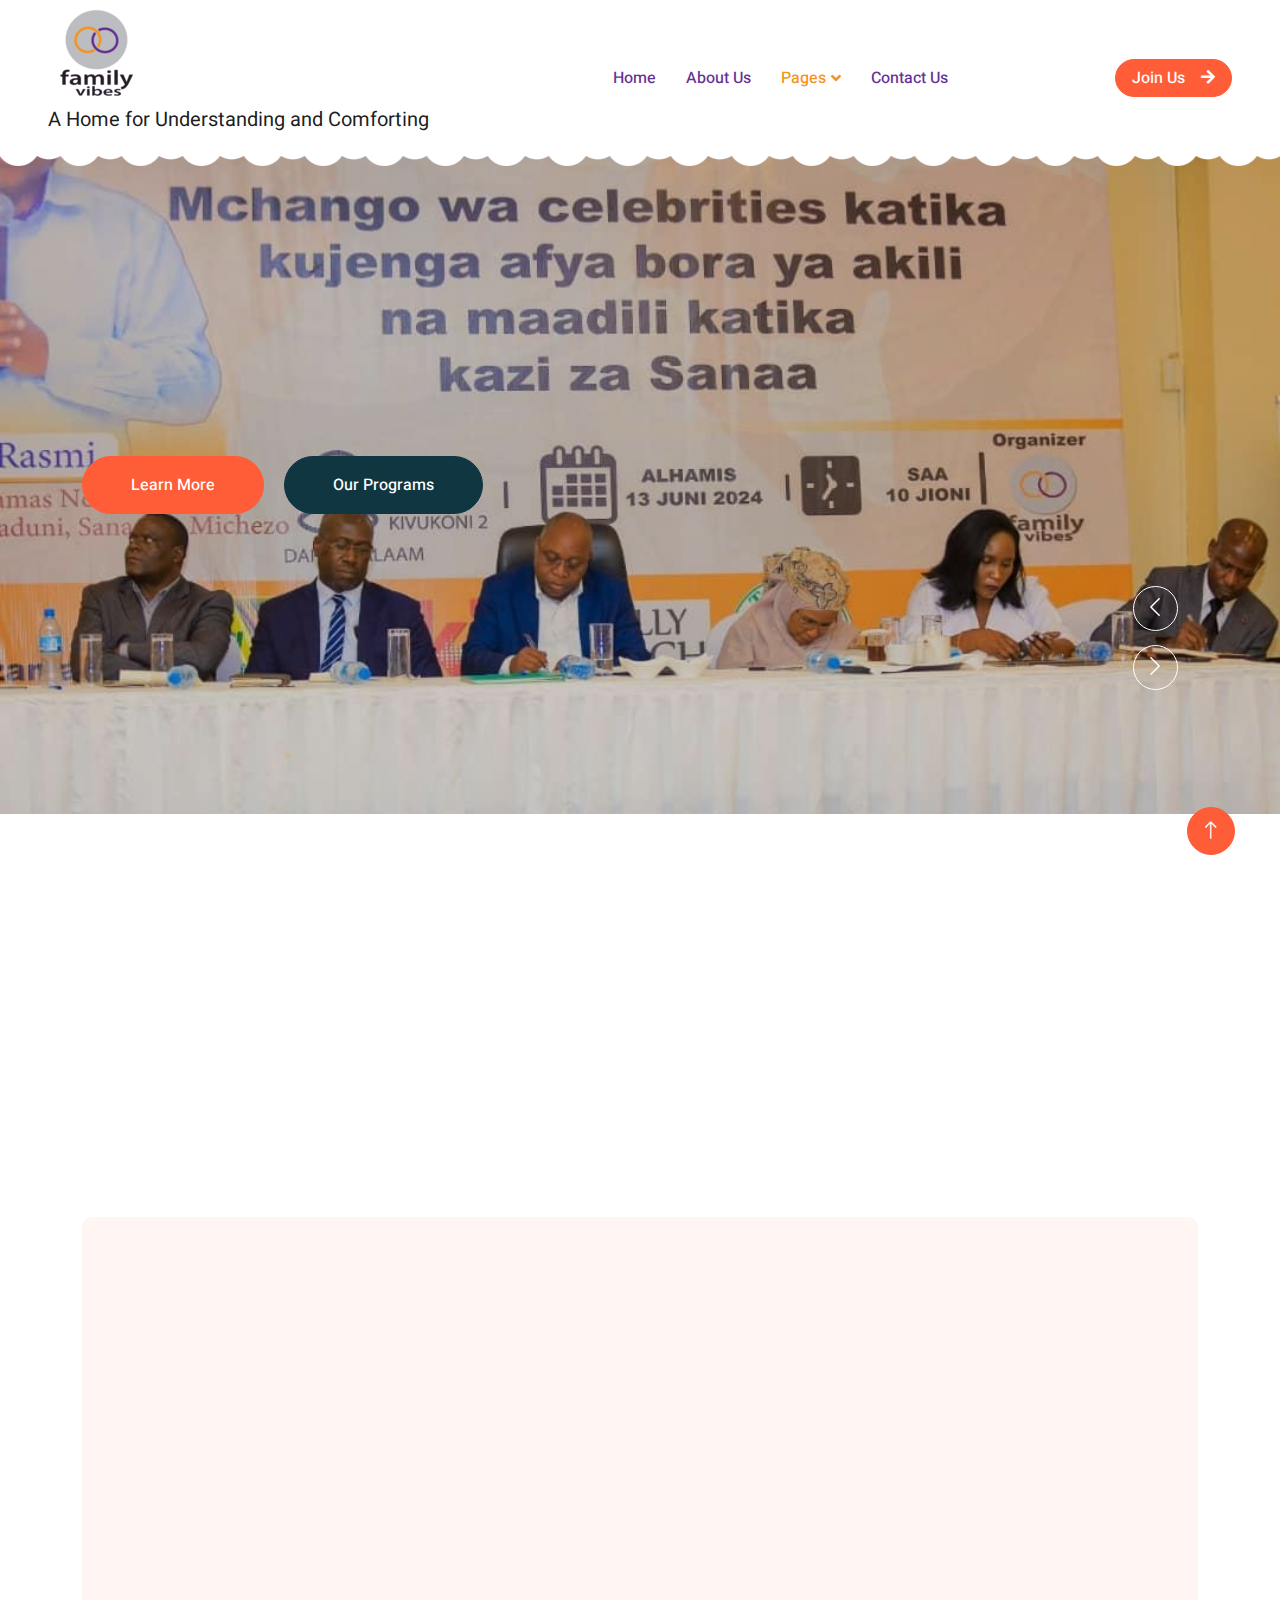
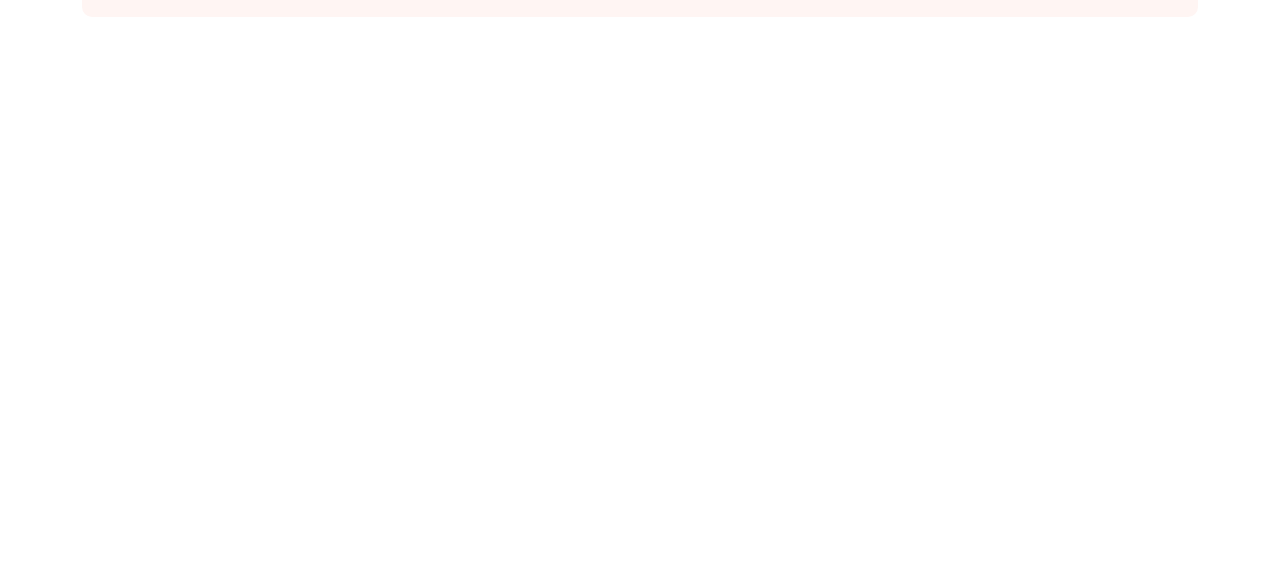
<file: call-to-action.html>
<!DOCTYPE html>
<html lang="en">

<head>
    <meta charset="utf-8">
    <title>Family Vibes</title>
    <meta content="width=device-width, initial-scale=1.0" name="viewport">
    <meta content="" name="keywords">
    <meta content="" name="description">

    <!-- Favicon -->
    <link href="img/Family vibes logo.png" rel="icon">

    <!-- Google Web Fonts -->
    <link rel="preconnect" href="https://fonts.googleapis.com">
    <link rel="preconnect" href="https://fonts.gstatic.com" crossorigin>
    <link href="https://fonts.googleapis.com/css2?family=Heebo:wght@400;500;600&family=Inter:wght@600&family=Lobster+Two:wght@700&display=swap" rel="stylesheet">
    
    <!-- Icon Font Stylesheet -->
    <link href="https://cdnjs.cloudflare.com/ajax/libs/font-awesome/5.10.0/css/all.min.css" rel="stylesheet">
    <link href="https://cdn.jsdelivr.net/npm/bootstrap-icons@1.4.1/font/bootstrap-icons.css" rel="stylesheet">

    <!-- Libraries Stylesheet -->
    <link href="lib/animate/animate.min.css" rel="stylesheet">
    <link href="lib/owlcarousel/assets/owl.carousel.min.css" rel="stylesheet">

    <!-- Customized Bootstrap Stylesheet -->
    <link href="css/bootstrap.min.css" rel="stylesheet">

    <!-- Template Stylesheet -->
    <link href="css/style.css" rel="stylesheet">
</head>

<body>
    <div class="container-xxl bg-white p-0">
        <!-- Spinner Start -->
        <div id="spinner" class="show bg-white position-fixed translate-middle w-100 vh-100 top-50 start-50 d-flex align-items-center justify-content-center">
            <div class="spinner-border text-primary" style="width: 3rem; height: 3rem;" role="status">
                <span class="sr-only">Loading...</span>
            </div>
        </div>
        <!-- Spinner End -->


        <!-- Navbar Start -->
        <nav class="navbar navbar-expand-lg bg-white navbar-light sticky-top px-4 px-lg-5 py-lg-0">
            <a href="index.html" class="navbar-brand">
                <h1 class="m-0 text-primary"><i class=></i></h1>
                <img src="img/Family vibes logo.png" alt="">
                <p class="motto">A Home for Understanding and Comforting</p>
            </a>
            <button type="button" class="navbar-toggler" data-bs-toggle="collapse" data-bs-target="#navbarCollapse">
                <span class="navbar-toggler-icon"></span>
            </button>
            <div class="collapse navbar-collapse" id="navbarCollapse">
                <div class="navbar-nav mx-auto">
                    <a href="index.html" class="nav-item nav-link">Home</a>
                    <a href="about.html" class="nav-item nav-link">About Us</a>
                   
                    <div class="nav-item dropdown">
                        <a href="#" class="nav-link dropdown-toggle active" data-bs-toggle="dropdown">Pages</a>
                        <div class="dropdown-menu rounded-0 rounded-bottom border-0 shadow-sm m-0">
                            <a href="facility.html" class="dropdown-item">Programs</a>
                            <a href="team.html" class="dropdown-item">Our Team</a>
                            <a href="call-to-action.html" class="dropdown-item active">Be Part Of Us!</a>
                            <a href="Gallery.html" class="dropdown-item">Gallery</a>
                            <a href="404.html" class="dropdown-item">404 Error</a>
                        </div>
                    </div>
                    <a href="contact.html" class="nav-item nav-link">Contact Us</a>
                </div>
                <a href="" class="btn btn-primary rounded-pill px-3 d-none d-lg-block">Join Us<i class="fa fa-arrow-right ms-3"></i></a>
            </div>
        </nav>
        <!-- Navbar End -->

<!-- Carousel Start -->
<div class="container-fluid p-0 mb-5">
    <div class="owl-carousel header-carousel position-relative">
        <div class="owl-carousel-item position-relative">
            <img class="img-fluid" src="img/carousel-1.jpg" alt="">
            <div class="position-absolute top-0 start-0 w-100 h-100 d-flex align-items-center" style="background: rgba(0, 0, 0, .2);">
                <div class="container">
                    <div class="row justify-content-start">
                        <div class="col-10 col-lg-8">
                            <a href="" class="btn btn-primary rounded-pill py-sm-3 px-sm-5 me-3 animated slideInLeft">Learn More</a>
                            <a href="" class="btn btn-dark rounded-pill py-sm-3 px-sm-5 animated slideInRight">Our Programs</a>
                        </div>
                    </div>
                </div>
            </div>
        </div>
        <div class="owl-carousel-item position-relative">
            <img class="img-fluid" src="img/carousel-2.jpg" alt="">
            <div class="position-absolute top-0 start-0 w-100 h-100 d-flex align-items-center" style="background: rgba(0, 0, 0, .2);">
                <div class="container">
                    <div class="row justify-content-start">
                        <div class="col-10 col-lg-8">
                            <a href="" class="btn btn-primary rounded-pill py-sm-3 px-sm-5 me-3 animated slideInLeft">Learn More</a>
                            <a href="" class="btn btn-dark rounded-pill py-sm-3 px-sm-5 animated slideInRight">Our Classes</a>
                        </div>
                    </div>
                </div>
            </div>
        </div>
    </div>
</div>
<!-- Carousel End -->

       

        <!-- Call To Action Start -->
        <div class="container-xxl py-5">
            <div class="container">
                <div class="bg-light rounded">
                    <div class="row g-0">
                        <div class="col-lg-6 wow fadeIn" data-wow-delay="0.1s" style="min-height: 400px;">
                            <div class="position-relative h-100">
                                <img class="position-absolute w-100 h-100 rounded" src="img/call-to-action.jpg" style="object-fit: cover;">
                            </div>
                        </div>
                        <div class="col-lg-6 wow fadeIn" data-wow-delay="0.5s">
                            <div class="h-100 d-flex flex-column justify-content-center p-5">
                                <h1 class="mb-4">Be Part of Us!</h1>
                                <p class="mb-4">By joining others in a shared effort to bring positive change. Its about uniting, taking action, and Supporting the cause together. In a fight for mental wellness, healing and emotional support in a society. Everyone has a role. No one should be left behind.
                                </p> 
                                <a class="btn btn-primary py-3 px-5" href="">Get Started Now<i class="fa fa-arrow-right ms-2"></i></a>
                            </div>
                        </div>
                    </div>
                </div>
            </div>
        </div>
        <!-- Call To Action End -->


        <!-- Footer Start -->
        <div class="container-fluid bg-dark text-white-50 footer pt-5 mt-5 wow fadeIn" data-wow-delay="0.1s">
            <div class="container py-5">
                <div class="row g-5">
                    <div class="col-lg-3 col-md-6">
                        <h3 class="text-white mb-4">Get In Touch</h3>
                        <p class="mb-2"><i class="fa fa-map-marker-alt me-3"></i>11th Floor Faykat Tower Ali Hassan Mwinyi Road, Kinindoni, Dar es Salaam</p>
                        <p class="mb-2"><i class="fa fa-phone-alt me-3"></i>+255 783 885958</p>
                        <p class="mb-2"><i class="fa fa-envelope me-3"></i>info@familyvibesf.org</p>
                        <div class="d-flex pt-2">
                            <a class="btn btn-outline-light btn-social" href=""><i class="fab fa-twitter"></i></a>
                            <a class="btn btn-outline-light btn-social" href=""><i class="fab fa-facebook-f"></i></a>
                            <a class="btn btn-outline-light btn-social" href=""><i class="fab fa-youtube"></i></a>
                            <a class="btn btn-outline-light btn-social" href=""><i class="fab fa-linkedin-in"></i></a>
                        </div>
                    </div>
                    <div class="col-lg-3 col-md-6">
                        <h3 class="text-white mb-4">Quick Links</h3>
                        <a class="btn btn-link text-white-50" href="">About Us</a>
                        <a class="btn btn-link text-white-50" href="">Contact Us</a>
                        <a class="btn btn-link text-white-50" href="">Our Services</a>
                        <a class="btn btn-link text-white-50" href="">Privacy Policy</a>
                        <a class="btn btn-link text-white-50" href="">Terms & Condition</a>
                    </div>
                    <div class="col-lg-3 col-md-6">
                        <h3 class="text-white mb-4">Photo Gallery</h3>
                        <div class="row g-2 pt-2">
                            <div class="col-4">
                                <img class="img-fluid rounded bg-light p-1" src="img/classes-1.jpg" alt="">
                            </div>
                            <div class="col-4">
                                <img class="img-fluid rounded bg-light p-1" src="img/classes-2.jpg" alt="">
                            </div>
                            <div class="col-4">
                                <img class="img-fluid rounded bg-light p-1" src="img/classes-3.jpg" alt="">
                            </div>
                            <div class="col-4">
                                <img class="img-fluid rounded bg-light p-1" src="img/classes-4.jpg" alt="">
                            </div>
                            <div class="col-4">
                                <img class="img-fluid rounded bg-light p-1" src="img/classes-5.jpg" alt="">
                            </div>
                            <div class="col-4">
                                <img class="img-fluid rounded bg-light p-1" src="img/classes-6.jpg" alt="">
                            </div>
                        </div>
                    </div>
                    <div class="col-lg-3 col-md-6">
                        <h3 class="text-white mb-4">Newsletter</h3>
                        <p>Get in touch with us!</p>
                        <div class="position-relative mx-auto" style="max-width: 400px;">
                            <input class="form-control bg-transparent w-100 py-3 ps-4 pe-5" type="text" placeholder="Your email">
                            <button type="button" class="btn btn-primary py-2 position-absolute top-0 end-0 mt-2 me-2">SignUp</button>
                        </div>
                    </div>
                </div>
            </div>
            <div class="container">
                <div class="copyright">
                    <div class="row">
                        <div class="col-md-6 text-center text-md-start mb-3 mb-md-0">
                            &copy; <a class="border-bottom" href="#">2025</a>, All Right Reserved. 
							
							<!--/*** This template is free as long as you keep the footer author’s credit link/attribution link/backlink. If you'd like to use the template without the footer author’s credit link/attribution link/backlink, you can purchase the Credit Removal License from "https://htmlcodex.com/credit-removal". Thank you for your support. ***/-->
							Designed By <a class="border-bottom" href="https://letisplatforms.com">Letis OS</a>
                        </div>
                        <div class="col-md-6 text-center text-md-end">
                            <div class="footer-menu">
                                <a href="">Home</a>
                                <a href="">Cookies</a>
                                <a href="">Help</a>
                                <a href="">FQAs</a>
                            </div>
                        </div>
                    </div>
                </div>
            </div>
        </div>
        <!-- Footer End -->


        <!-- Back to Top -->
        <a href="#" class="btn btn-lg btn-primary btn-lg-square back-to-top"><i class="bi bi-arrow-up"></i></a>
    </div>

    <!-- JavaScript Libraries -->
    <script src="https://code.jquery.com/jquery-3.4.1.min.js"></script>
    <script src="https://cdn.jsdelivr.net/npm/bootstrap@5.0.0/dist/js/bootstrap.bundle.min.js"></script>
    <script src="lib/wow/wow.min.js"></script>
    <script src="lib/easing/easing.min.js"></script>
    <script src="lib/waypoints/waypoints.min.js"></script>
    <script src="lib/owlcarousel/owl.carousel.min.js"></script>

    <!-- Template Javascript -->
    <script src="js/main.js"></script>
</body>

</html>
</file>
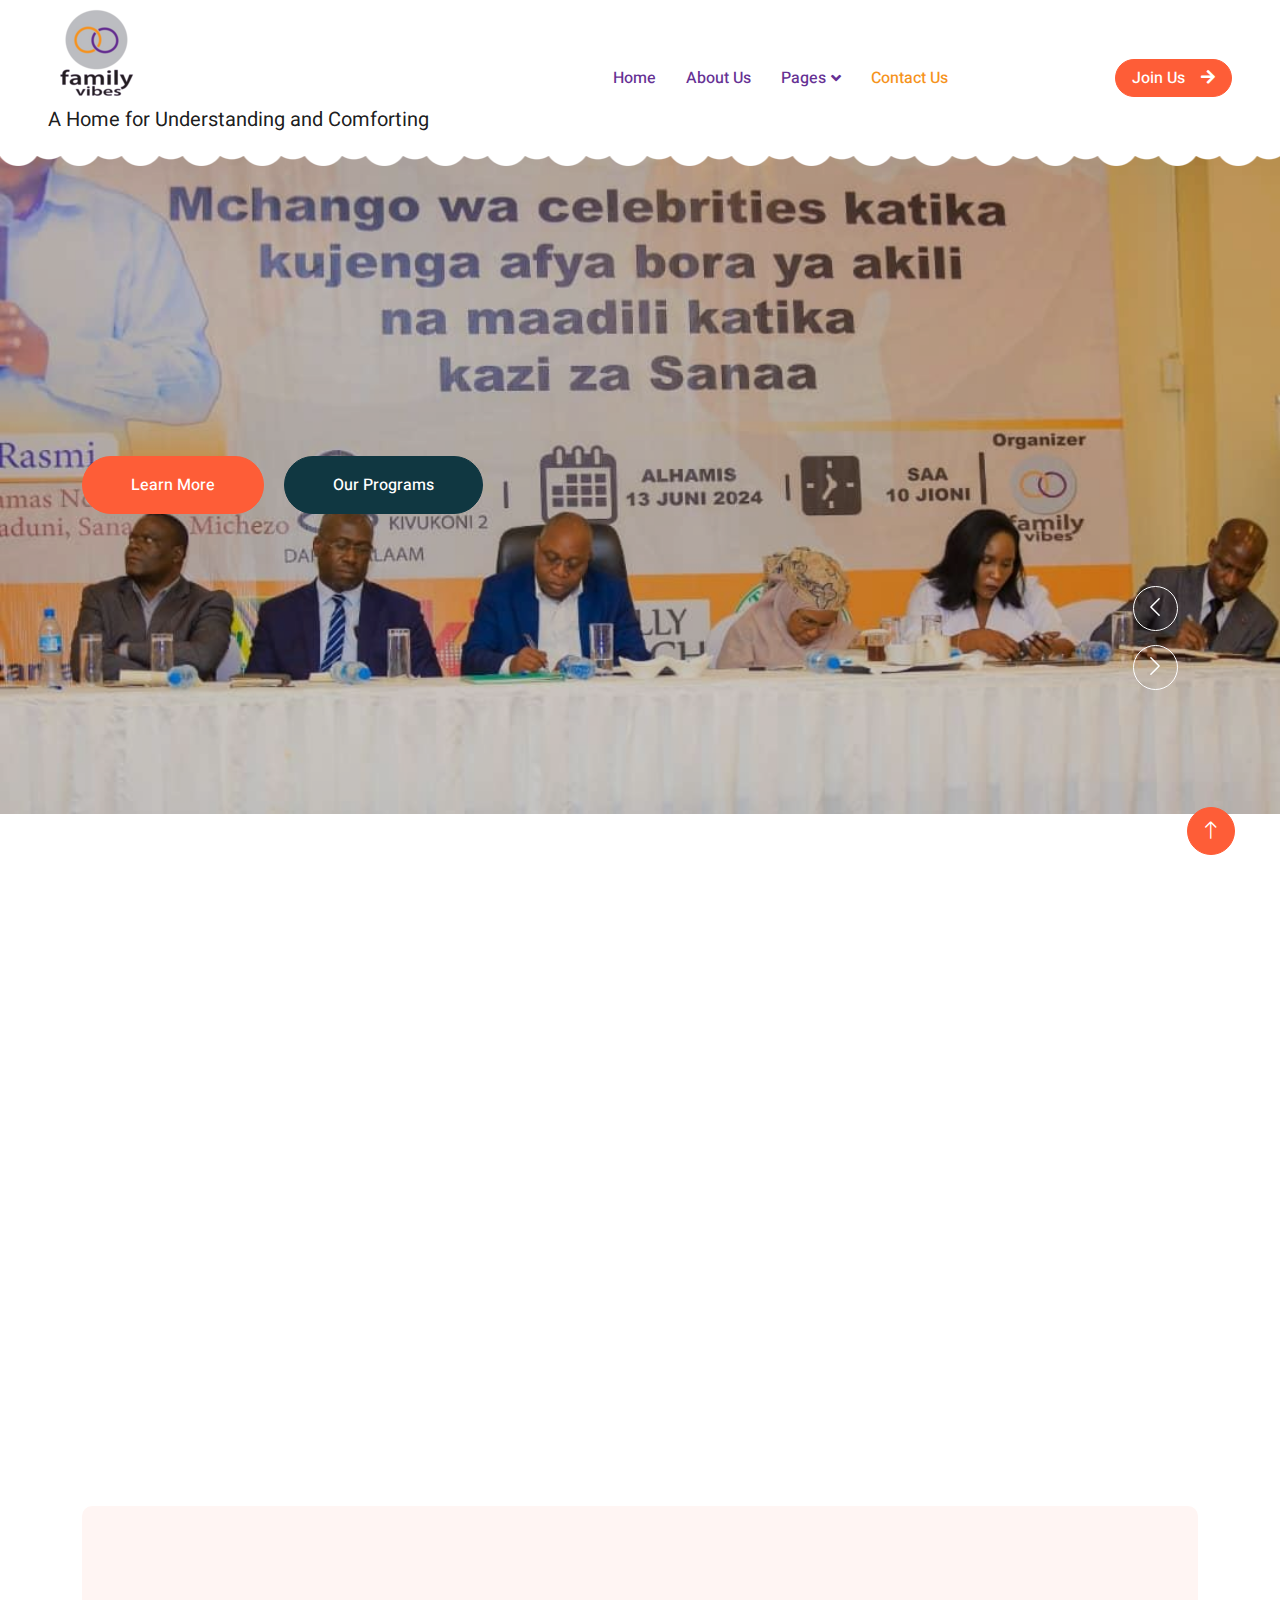
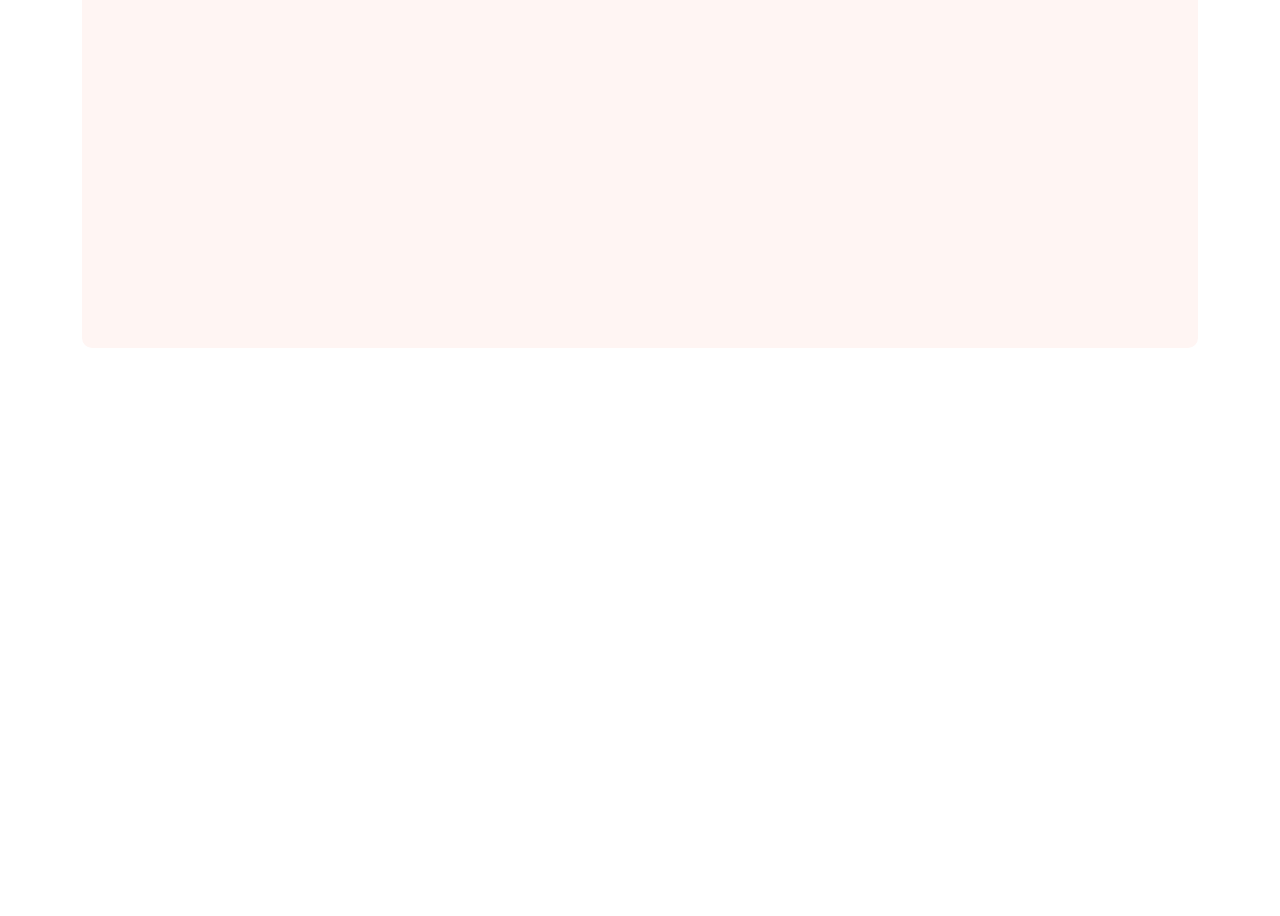
<file: contact.html>
<!DOCTYPE html>
<html lang="en">

<head>
    <meta charset="utf-8">
    <title>Family Vibes</title>
    <meta content="width=device-width, initial-scale=1.0" name="viewport">
    <meta content="" name="keywords">
    <meta content="" name="description">

    <!-- Favicon -->
    <link href="img/Family vibes logo.png" rel="icon">

    <!-- Google Web Fonts -->
    <link rel="preconnect" href="https://fonts.googleapis.com">
    <link rel="preconnect" href="https://fonts.gstatic.com" crossorigin>
    <link href="https://fonts.googleapis.com/css2?family=Heebo:wght@400;500;600&family=Inter:wght@600&family=Lobster+Two:wght@700&display=swap" rel="stylesheet">
    
    <!-- Icon Font Stylesheet -->
    <link href="https://cdnjs.cloudflare.com/ajax/libs/font-awesome/5.10.0/css/all.min.css" rel="stylesheet">
    <link href="https://cdn.jsdelivr.net/npm/bootstrap-icons@1.4.1/font/bootstrap-icons.css" rel="stylesheet">

    <!-- Libraries Stylesheet -->
    <link href="lib/animate/animate.min.css" rel="stylesheet">
    <link href="lib/owlcarousel/assets/owl.carousel.min.css" rel="stylesheet">

    <!-- Customized Bootstrap Stylesheet -->
    <link href="css/bootstrap.min.css" rel="stylesheet">

    <!-- Template Stylesheet -->
    <link href="css/style.css" rel="stylesheet">
</head>

<body>
    <div class="container-xxl bg-white p-0">
        <!-- Spinner Start -->
        <div id="spinner" class="show bg-white position-fixed translate-middle w-100 vh-100 top-50 start-50 d-flex align-items-center justify-content-center">
            <div class="spinner-border text-primary" style="width: 3rem; height: 3rem;" role="status">
                <span class="sr-only">Loading...</span>
            </div>
        </div>
        <!-- Spinner End -->


        <!-- Navbar Start -->
        <nav class="navbar navbar-expand-lg bg-white navbar-light sticky-top px-4 px-lg-5 py-lg-0">
            <a href="index.html" class="navbar-brand">
                <h1 class="m-0 text-primary"><i class=></i></h1>
                <img src="img/Family vibes logo.png" alt="">
                <p class="motto">A Home for Understanding and Comforting</p>
            </a>
            <button type="button" class="navbar-toggler" data-bs-toggle="collapse" data-bs-target="#navbarCollapse">
                <span class="navbar-toggler-icon"></span>
            </button>
            <div class="collapse navbar-collapse" id="navbarCollapse">
                <div class="navbar-nav mx-auto">
                    <a href="index.html" class="nav-item nav-link">Home</a>
                    <a href="about.html" class="nav-item nav-link">About Us</a>
                
                    <div class="nav-item dropdown">
                        <a href="#" class="nav-link dropdown-toggle" data-bs-toggle="dropdown">Pages</a>
                        <div class="dropdown-menu rounded-0 rounded-bottom border-0 m-0">
                            <a href="facility.html" class="dropdown-item">Programs</a>
                            <a href="team.html" class="dropdown-item">Our Team</a>
                            <a href="call-to-action.html" class="dropdown-item">Be Part of Us!</a>
                         <a href="Gallery.html" class="dropdown-item">Gallery</a>
                            <a href="404.html" class="dropdown-item">404 Error</a>
                        </div>
                    </div>
                    <a href="contact.html" class="nav-item nav-link active">Contact Us</a>
                </div>
                <a href="" class="btn btn-primary rounded-pill px-3 d-none d-lg-block">Join Us<i class="fa fa-arrow-right ms-3"></i></a>
            </div>
        </nav>
        <!-- Navbar End -->

<!-- Carousel Start -->
<div class="container-fluid p-0 mb-5">
    <div class="owl-carousel header-carousel position-relative">
        <div class="owl-carousel-item position-relative">
            <img class="img-fluid" src="img/carousel-1.jpg" alt="">
            <div class="position-absolute top-0 start-0 w-100 h-100 d-flex align-items-center" style="background: rgba(0, 0, 0, .2);">
                <div class="container">
                    <div class="row justify-content-start">
                        <div class="col-10 col-lg-8">
                            <a href="" class="btn btn-primary rounded-pill py-sm-3 px-sm-5 me-3 animated slideInLeft">Learn More</a>
                            <a href="" class="btn btn-dark rounded-pill py-sm-3 px-sm-5 animated slideInRight">Our Programs</a>
                        </div>
                    </div>
                </div>
            </div>
        </div>
        <div class="owl-carousel-item position-relative">
            <img class="img-fluid" src="img/carousel-2.jpg" alt="">
            <div class="position-absolute top-0 start-0 w-100 h-100 d-flex align-items-center" style="background: rgba(0, 0, 0, .2);">
                <div class="container">
                    <div class="row justify-content-start">
                        <div class="col-10 col-lg-8">
                            <a href="" class="btn btn-primary rounded-pill py-sm-3 px-sm-5 me-3 animated slideInLeft">Learn More</a>
                            <a href="" class="btn btn-dark rounded-pill py-sm-3 px-sm-5 animated slideInRight">Our Classes</a>
                        </div>
                    </div>
                </div>
            </div>
        </div>
    </div>
</div>
<!-- Carousel End -->
       
        <!-- Contact Start -->
        <div class="container-xxl py-5">
            <div class="container">
                <div class="text-center mx-auto mb-5 wow fadeInUp" data-wow-delay="0.1s" style="max-width: 600px;">
                    <h1 class="mb-3">Get In Touch</h1>
                </div>
                <div class="row g-4 mb-5">
                    <div class="col-md-6 col-lg-4 text-center wow fadeInUp" data-wow-delay="0.1s">
                        <div class="bg-light rounded-circle d-inline-flex align-items-center justify-content-center mb-4" style="width: 75px; height: 75px;">
                            <i class="fa fa-map-marker-alt fa-2x text-primary"></i>
                        </div>
                        <h6>11th Floor Faykat Tower Ali Hassan Mwinyi Road, Kinindoni, Dar es Salaam</h6>
                    </div>
                    <div class="col-md-6 col-lg-4 text-center wow fadeInUp" data-wow-delay="0.3s">
                        <div class="bg-light rounded-circle d-inline-flex align-items-center justify-content-center mb-4" style="width: 75px; height: 75px;">
                            <i class="fa fa-envelope-open fa-2x text-primary"></i>
                        </div>
                        <h6>info@familyvibestz.org</h6>
                    </div>
                    <div class="col-md-6 col-lg-4 text-center wow fadeInUp" data-wow-delay="0.5s">
                        <div class="bg-light rounded-circle d-inline-flex align-items-center justify-content-center mb-4" style="width: 75px; height: 75px;">
                            <i class="fa fa-phone-alt fa-2x text-primary"></i>
                        </div>
                        <h6>+255 783 885958</h6>
                    </div>
                </div>
                <div class="bg-light rounded">
                    <div class="row g-0">
                        <div class="col-lg-6 wow fadeIn" data-wow-delay="0.1s">
                            <div class="h-100 d-flex flex-column justify-content-center p-5">
                                <p class="mb-4">
                                <form>
                                    <div class="row g-3">
                                        <div class="col-sm-6">
                                            <div class="form-floating">
                                                <input type="text" class="form-control border-0" id="name" placeholder="Your Name">
                                                <label for="name">Your Name</label>
                                            </div>
                                        </div>
                                        <div class="col-sm-6">
                                            <div class="form-floating">
                                                <input type="email" class="form-control border-0" id="email" placeholder="Your Email">
                                                <label for="email">Your Email</label>
                                            </div>
                                        </div>
                                        <div class="col-12">
                                            <div class="form-floating">
                                                <input type="text" class="form-control border-0" id="subject" placeholder="Subject">
                                                <label for="subject">Subject</label>
                                            </div>
                                        </div>
                                        <div class="col-12">
                                            <div class="form-floating">
                                                <textarea class="form-control border-0" placeholder="Leave a message here" id="message" style="height: 100px"></textarea>
                                                <label for="message">Message</label>
                                            </div>
                                        </div>
                                        <div class="col-12">
                                            <button class="btn btn-primary w-100 py-3" type="submit">Send Message</button>
                                        </div>
                                    </div>
                                </form>
                            </div>
                        </div>
                        <div class="col-lg-6 wow fadeIn" data-wow-delay="0.5s" style="min-height: 400px;">
                            <div class="position-relative h-100">
                                <iframe class="position-relative rounded w-100 h-100"
                                src="https://www.google.com/maps/search/Acacia+Estates+Offices,+Plot+No.+84+Kinondoni+Rd,+Dar+es+Salaam+14110,+Tanzania,+Dar+es+Salaam,+00255,+Tanzania/@-6.7910468,39.2761834,17z/data=!3m1!4b1?entry=ttu&g_ep=EgoyMDI1MDcxNi4wIKXMDSoASAFQAw%3D%3D"
                                frameborder="0" style="min-height: 400px; border:0;" allowfullscreen="" aria-hidden="false"
                                tabindex="0"></iframe>
                            </div>
                        </div>
                    </div>
                </div>
            </div>
        </div>
        <!-- Contact End -->


        <!-- Footer Start -->
        <div class="container-fluid bg-dark text-white-50 footer pt-5 mt-5 wow fadeIn" data-wow-delay="0.1s">
            <div class="container py-5">
                <div class="row g-5">
                    <div class="col-lg-3 col-md-6">
                        <h3 class="text-white mb-4">Get In Touch</h3>
                        <p class="mb-2"><i class="fa fa-map-marker-alt me-3"></i>11th Floor Faykat Tower Ali Hassan Mwinyi Road, Kinindoni, Dar es Salaam</p>
                        <p class="mb-2"><i class="fa fa-phone-alt me-3"></i>+255 783 885958</p>
                        <p class="mb-2"><i class="fa fa-envelope me-3"></i>info@familyvibesf.org</p>
                        <div class="d-flex pt-2">
                            <a class="btn btn-outline-light btn-social" href=""><i class="fab fa-twitter"></i></a>
                            <a class="btn btn-outline-light btn-social" href=""><i class="fab fa-facebook-f"></i></a>
                            <a class="btn btn-outline-light btn-social" href=""><i class="fab fa-youtube"></i></a>
                            <a class="btn btn-outline-light btn-social" href=""><i class="fab fa-linkedin-in"></i></a>
                        </div>
                    </div>
                    <div class="col-lg-3 col-md-6">
                        <h3 class="text-white mb-4">Quick Links</h3>
                        <a class="btn btn-link text-white-50" href="">About Us</a>
                        <a class="btn btn-link text-white-50" href="">Contact Us</a>
                        <a class="btn btn-link text-white-50" href="">Our Services</a>
                        <a class="btn btn-link text-white-50" href="">Privacy Policy</a>
                        <a class="btn btn-link text-white-50" href="">Terms & Condition</a>
                    </div>
                    <div class="col-lg-3 col-md-6">
                        <h3 class="text-white mb-4">Photo Gallery</h3>
                        <div class="row g-2 pt-2">
                            <div class="col-4">
                                <img class="img-fluid rounded bg-light p-1" src="img/classes-1.jpg" alt="">
                            </div>
                            <div class="col-4">
                                <img class="img-fluid rounded bg-light p-1" src="img/classes-2.jpg" alt="">
                            </div>
                            <div class="col-4">
                                <img class="img-fluid rounded bg-light p-1" src="img/classes-3.jpg" alt="">
                            </div>
                            <div class="col-4">
                                <img class="img-fluid rounded bg-light p-1" src="img/classes-4.jpg" alt="">
                            </div>
                            <div class="col-4">
                                <img class="img-fluid rounded bg-light p-1" src="img/classes-5.jpg" alt="">
                            </div>
                            <div class="col-4">
                                <img class="img-fluid rounded bg-light p-1" src="img/classes-6.jpg" alt="">
                            </div>
                        </div>
                    </div>
                    <div class="col-lg-3 col-md-6">
                        <h3 class="text-white mb-4">Newsletter</h3>
                        <p>Get intouch with us!</p>
                        <div class="position-relative mx-auto" style="max-width: 400px;">
                            <input class="form-control bg-transparent w-100 py-3 ps-4 pe-5" type="text" placeholder="Your email">
                            <button type="button" class="btn btn-primary py-2 position-absolute top-0 end-0 mt-2 me-2">SignUp</button>
                        </div>
                    </div>
                </div>
            </div>
            <div class="container">
                <div class="copyright">
                    <div class="row">
                        <div class="col-md-6 text-center text-md-start mb-3 mb-md-0">
                            &copy; <a class="border-bottom" href="#">2025</a>, All Right Reserved. 
							
							<!--/*** This template is free as long as you keep the footer author’s credit link/attribution link/backlink. If you'd like to use the template without the footer author’s credit link/attribution link/backlink, you can purchase the Credit Removal License from "https://htmlcodex.com/credit-removal". Thank you for your support. ***/-->
							Designed By <a class="border-bottom" href="www.familyvibesf.com">Letis OS</a>
                        </div>
                        <div class="col-md-6 text-center text-md-end">
                            <div class="footer-menu">
                                <a href="">Home</a>
                                <a href="">Cookies</a>
                                <a href="">Help</a>
                                <a href="">FQAs</a>
                            </div>
                        </div>
                    </div>
                </div>
            </div>
        </div>
        <!-- Footer End -->


        <!-- Back to Top -->
        <a href="#" class="btn btn-lg btn-primary btn-lg-square back-to-top"><i class="bi bi-arrow-up"></i></a>
    </div>

    <!-- JavaScript Libraries -->
    <script src="https://code.jquery.com/jquery-3.4.1.min.js"></script>
    <script src="https://cdn.jsdelivr.net/npm/bootstrap@5.0.0/dist/js/bootstrap.bundle.min.js"></script>
    <script src="lib/wow/wow.min.js"></script>
    <script src="lib/easing/easing.min.js"></script>
    <script src="lib/waypoints/waypoints.min.js"></script>
    <script src="lib/owlcarousel/owl.carousel.min.js"></script>

    <!-- Template Javascript -->
    <script src="js/main.js"></script>
</body>

</html>
</file>
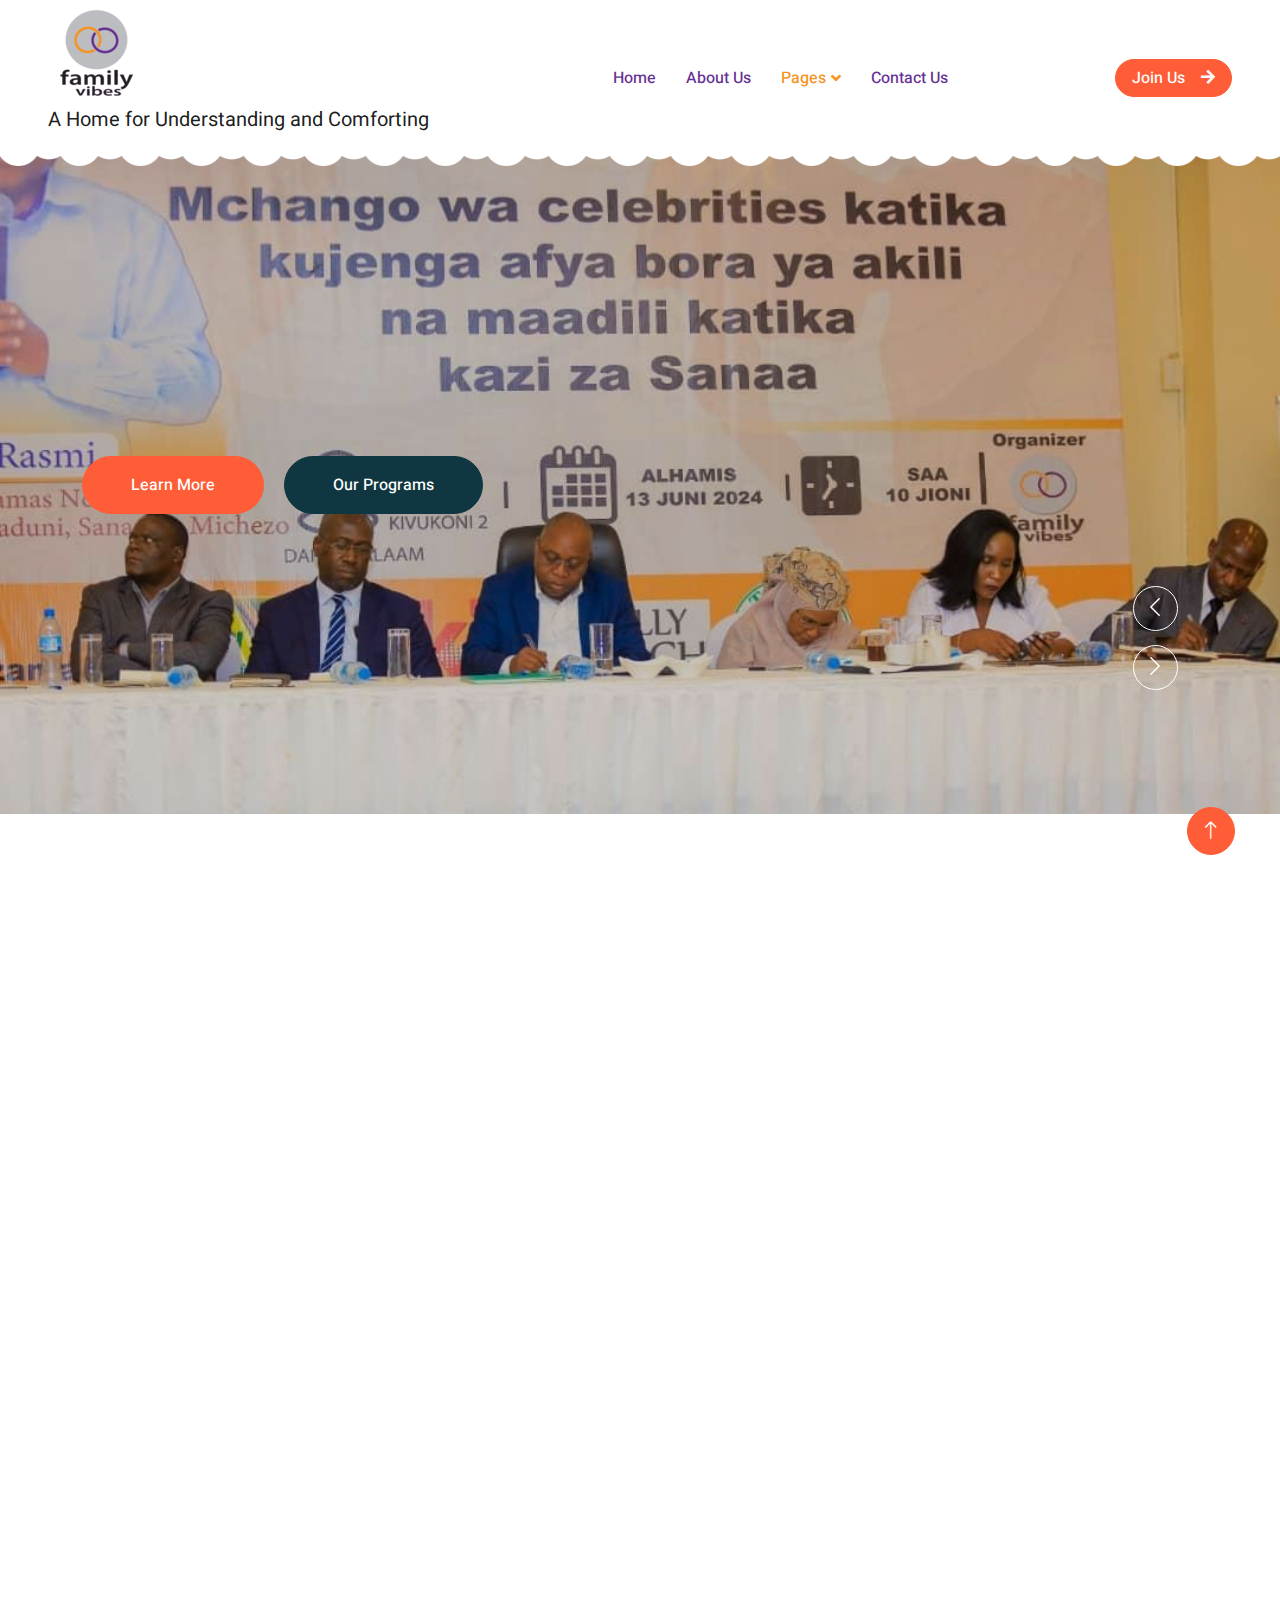
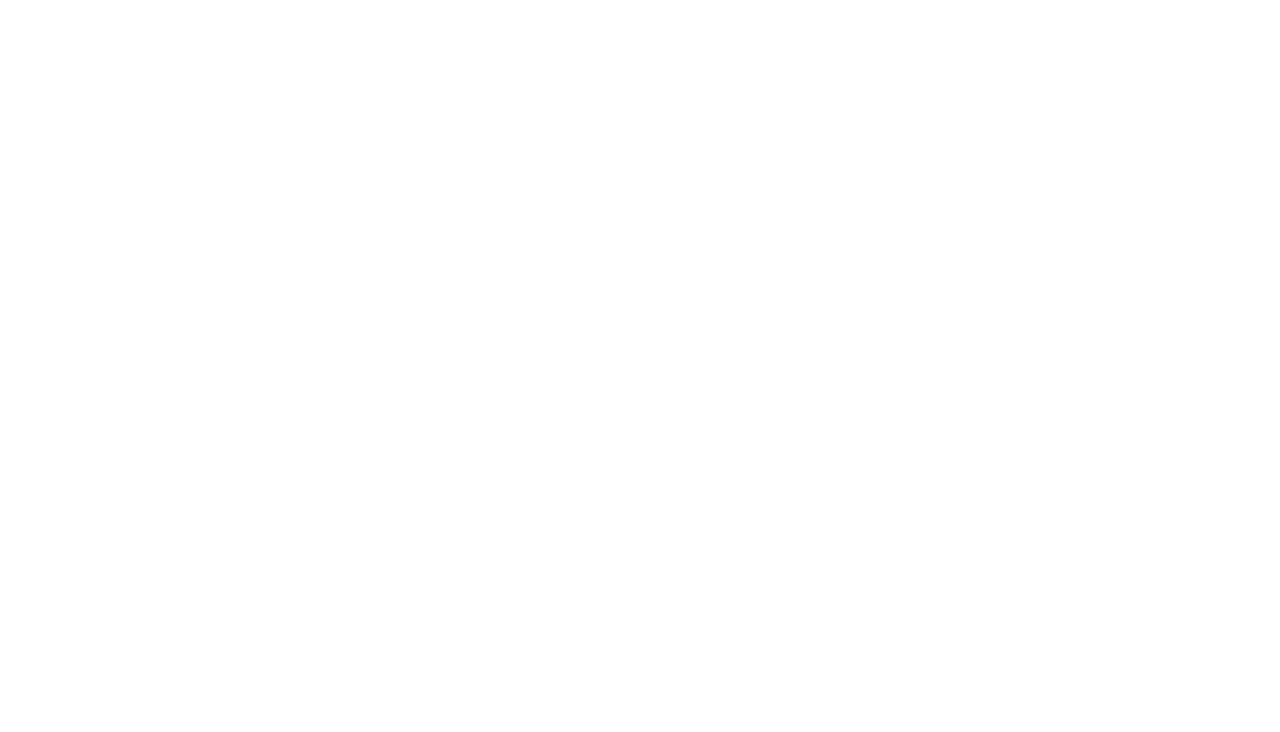
<file: facility.html>
<!DOCTYPE html>
<html lang="en">

<head>
    <meta charset="utf-8">
    <title>Family Vibes</title>
    <meta content="width=device-width, initial-scale=1.0" name="viewport">
    <meta content="" name="keywords">
    <meta content="" name="description">

    <!-- Favicon -->
    <link href="img/Family vibes logo.png" rel="icon">

    <!-- Google Web Fonts -->
    <link rel="preconnect" href="https://fonts.googleapis.com">
    <link rel="preconnect" href="https://fonts.gstatic.com" crossorigin>
    <link href="https://fonts.googleapis.com/css2?family=Heebo:wght@400;500;600&family=Inter:wght@600&family=Lobster+Two:wght@700&display=swap" rel="stylesheet">
    
    <!-- Icon Font Stylesheet -->
    <link href="https://cdnjs.cloudflare.com/ajax/libs/font-awesome/5.10.0/css/all.min.css" rel="stylesheet">
    <link href="https://cdn.jsdelivr.net/npm/bootstrap-icons@1.4.1/font/bootstrap-icons.css" rel="stylesheet">

    <!-- Libraries Stylesheet -->
    <link href="lib/animate/animate.min.css" rel="stylesheet">
    <link href="lib/owlcarousel/assets/owl.carousel.min.css" rel="stylesheet">

    <!-- Customized Bootstrap Stylesheet -->
    <link href="css/bootstrap.min.css" rel="stylesheet">

    <!-- Template Stylesheet -->
    <link href="css/style.css" rel="stylesheet">
</head>

<body>
    <div class="container-xxl bg-white p-0">
        <!-- Spinner Start -->
        <div id="spinner" class="show bg-white position-fixed translate-middle w-100 vh-100 top-50 start-50 d-flex align-items-center justify-content-center">
            <div class="spinner-border text-primary" style="width: 3rem; height: 3rem;" role="status">
                <span class="sr-only">Loading...</span>
            </div>
        </div>
        <!-- Spinner End -->


        <!-- Navbar Start -->
        <nav class="navbar navbar-expand-lg bg-white navbar-light sticky-top px-4 px-lg-5 py-lg-0">
            <a href="index.html" class="navbar-brand">
                <h1 class="m-0 text-primary"><i class=></i></h1>
                <img src="img/Family vibes logo.png" alt="">
                <p class="motto">A Home for Understanding and Comforting</p>
            </a>
            <button type="button" class="navbar-toggler" data-bs-toggle="collapse" data-bs-target="#navbarCollapse">
                <span class="navbar-toggler-icon"></span>
            </button>
            <div class="collapse navbar-collapse" id="navbarCollapse">
                <div class="navbar-nav mx-auto">
                    <a href="index.html" class="nav-item nav-link">Home</a>
                    <a href="about.html" class="nav-item nav-link">About Us</a>

                    <div class="nav-item dropdown">
                        <a href="#" class="nav-link dropdown-toggle active" data-bs-toggle="dropdown">Pages</a>
                        <div class="dropdown-menu rounded-0 rounded-bottom border-0 shadow-sm m-0">
                            <a href="facility.html" class="dropdown-item active">Programs</a>
                            <a href="team.html" class="dropdown-item">Our Team</a>
                            <a href="call-to-action.html" class="dropdown-item">Become part of our Team</a>
                          <a href="Gallery.html" class="dropdown-item">Gallery</a>
                            <a href="404.html" class="dropdown-item">404 Error</a>
                        </div>
                    </div>
                    <a href="contact.html" class="nav-item nav-link">Contact Us</a>
                </div>
                <a href="" class="btn btn-primary rounded-pill px-3 d-none d-lg-block">Join Us<i class="fa fa-arrow-right ms-3"></i></a>
            </div>
        </nav>
        <!-- Navbar End -->


       <!-- Carousel Start -->
<div class="container-fluid p-0 mb-5">
    <div class="owl-carousel header-carousel position-relative">
        <div class="owl-carousel-item position-relative">
            <img class="img-fluid" src="img/carousel-1.jpg" alt="">
            <div class="position-absolute top-0 start-0 w-100 h-100 d-flex align-items-center" style="background: rgba(0, 0, 0, .2);">
                <div class="container">
                    <div class="row justify-content-start">
                        <div class="col-10 col-lg-8">
                            <a href="" class="btn btn-primary rounded-pill py-sm-3 px-sm-5 me-3 animated slideInLeft">Learn More</a>
                            <a href="" class="btn btn-dark rounded-pill py-sm-3 px-sm-5 animated slideInRight">Our Programs</a>
                        </div>
                    </div>
                </div>
            </div>
        </div>
        <div class="owl-carousel-item position-relative">
            <img class="img-fluid" src="img/carousel-2.jpg" alt="">
            <div class="position-absolute top-0 start-0 w-100 h-100 d-flex align-items-center" style="background: rgba(0, 0, 0, .2);">
                <div class="container">
                    <div class="row justify-content-start">
                        <div class="col-10 col-lg-8">
                            <a href="" class="btn btn-primary rounded-pill py-sm-3 px-sm-5 me-3 animated slideInLeft">Learn More</a>
                            <a href="" class="btn btn-dark rounded-pill py-sm-3 px-sm-5 animated slideInRight">Our Classes</a>
                        </div>
                    </div>
                </div>
            </div>
        </div>
    </div>
</div>
<!-- Carousel End -->


        <!-- Facilities Start -->
        <div class="container-xxl py-5">
            <div class="container">
                <div class="text-center mx-auto mb-5 wow fadeInUp" data-wow-delay="0.1s" style="max-width: 600px;">
                    <h1 class="mb-3">Our Programs</h1>
                    <p>Understanding and Comforting.</p>
                </div>
                <div class="row g-4">
                    <div class="col-lg-3 col-sm-6 wow fadeInUp" data-wow-delay="0.1s">
                        <div class="facility-item">
                            <div class="facility-icon bg-primary">
                                <span class="bg-primary"></span>
                                <i class="fa fa-bullhorn fa-fa-3x text- success"></i>
                                <span class="bg-primary"></span>
                            </div>
                            <div class="facility-text bg-primary">
                                <h3 class="text-primary mb-3">Mahusiano & Family Clinic</h3>
                                <p class="mb-0">Professional counselling for families, couples, and individuals, workshops on effective communication & conflict resolution, Youth sessions to help them through and life pressures.</p>
                            </div>
                        </div>
                        </div>
                    <div class="col-lg-3 col-sm-6 wow fadeInUp" data-wow-delay="0.3s">
                        <div class="facility-item">
                            <div class="facility-icon bg-success">
                                <span class="bg-success"></span>
                                <i class="fa fa-spa fa-3x text-success"></i>
                                <span class="bg-success"></span>
                            </div>
                            <div class="facility-text bg-success">
                                <h3 class="text-success mb-3">Mental Health Education</h3>
                                <p class="mb-0">Counselling sessions, Youth support on identity, peer pressure and growing up in a VUCA world, Healing spaces for survivors of emotional abuse and trauma</p>
                            </div>
                        </div>
                    </div>
                    <div class="col-lg-3 col-sm-6 wow fadeInUp" data-wow-delay="0.5s">
                        <div class="facility-item">
                            <div class="facility-icon bg-warning">
                                <span class="bg-warning"></span>
                                <i class="fa fa-hand-holding-heart fa-3x text-warning"></i>
                                <span class="bg-warning"></span>
                            </div>
                            <div class="facility-text bg-warning">
                                <h3 class="text-warning mb-3">Self-Help & Support Group</h3>
                                <p class="mb-0">Building health relationships, Participate in groups and individual sessions, Learn coping skills to deal with stress, anxiety, fear sadness or low self-esteem.</p>
                            </div>
                        </div>
                    </div>
                    <div class="col-lg-3 col-sm-6 wow fadeInUp" data-wow-delay="0.7s">
                        <div class="facility-item">
                            <div class="facility-icon bg-info">
                                <span class="bg-info"></span>
                                <i class="fa fa-brain fa-3x text-info"></i>
                                <span class="bg-info"></span>
                            </div>
                            <div class="facility-text bg-info">
                                <h3 class="text-info mb-3">Hatred Therapy</h3>
                                <p class="mb-0">Listening and supporting each other through empathy, Discussing common challengenges leke family conflict, traumas, depression or social pressure.</p>
                            </div>
                        </div>
                    </div>
                </div>
            </div>
        </div>
        <!-- Facilities End -->


        <!-- Footer Start -->
        <div class="container-fluid bg-dark text-white-50 footer pt-5 mt-5 wow fadeIn" data-wow-delay="0.1s">
            <div class="container py-5">
                <div class="row g-5">
                    <div class="col-lg-3 col-md-6">
                        <h3 class="text-white mb-4">Get In Touch</h3>
                        <p class="mb-2"><i class="fa fa-map-marker-alt me-3"></i>11th Floor Faykat Tower Ali Hassan Mwinyi Road, Kinindoni, Dar es Salaam</p>
                        <p class="mb-2"><i class="fa fa-phone-alt me-3"></i>+255 783 885958</p>
                        <p class="mb-2"><i class="fa fa-envelope me-3"></i>info@familyvibesf.org</p>
                        <div class="d-flex pt-2">
                            <a class="btn btn-outline-light btn-social" href=""><i class="fab fa-twitter"></i></a>
                            <a class="btn btn-outline-light btn-social" href=""><i class="fab fa-facebook-f"></i></a>
                            <a class="btn btn-outline-light btn-social" href=""><i class="fab fa-youtube"></i></a>
                            <a class="btn btn-outline-light btn-social" href=""><i class="fab fa-linkedin-in"></i></a>
                        </div>
                    </div>
                    <div class="col-lg-3 col-md-6">
                        <h3 class="text-white mb-4">Quick Links</h3>
                        <a class="btn btn-link text-white-50" href="">About Us</a>
                        <a class="btn btn-link text-white-50" href="">Contact Us</a>
                        <a class="btn btn-link text-white-50" href="">Our Services</a>
                        <a class="btn btn-link text-white-50" href="">Privacy Policy</a>
                        <a class="btn btn-link text-white-50" href="">Terms & Condition</a>
                    </div>
                    <div class="col-lg-3 col-md-6">
                        <h3 class="text-white mb-4">Photo Gallery</h3>
                        <div class="row g-2 pt-2">
                            <div class="col-4">
                                <img class="img-fluid rounded bg-light p-1" src="img/classes-1.jpg" alt="">
                            </div>
                            <div class="col-4">
                                <img class="img-fluid rounded bg-light p-1" src="img/classes-2.jpg" alt="">
                            </div>
                            <div class="col-4">
                                <img class="img-fluid rounded bg-light p-1" src="img/classes-3.jpg" alt="">
                            </div>
                            <div class="col-4">
                                <img class="img-fluid rounded bg-light p-1" src="img/classes-4.jpg" alt="">
                            </div>
                            <div class="col-4">
                                <img class="img-fluid rounded bg-light p-1" src="img/classes-5.jpg" alt="">
                            </div>
                            <div class="col-4">
                                <img class="img-fluid rounded bg-light p-1" src="img/classes-6.jpg" alt="">
                            </div>
                        </div>
                    </div>
                    <div class="col-lg-3 col-md-6">
                        <h3 class="text-white mb-4">Newsletter</h3>
                        <p>Get intouch with us!</p>
                        <div class="position-relative mx-auto" style="max-width: 400px;">
                            <input class="form-control bg-transparent w-100 py-3 ps-4 pe-5" type="text" placeholder="Your email">
                            <button type="button" class="btn btn-primary py-2 position-absolute top-0 end-0 mt-2 me-2">SignUp</button>
                        </div>
                    </div>
                </div>
            </div>
            <div class="container">
                <div class="copyright">
                    <div class="row">
                        <div class="col-md-6 text-center text-md-start mb-3 mb-md-0">
                            &copy; <a class="border-bottom" href="#">2025</a>, All Right Reserved. 
							
							<!--/*** This template is free as long as you keep the footer author’s credit link/attribution link/backlink. If you'd like to use the template without the footer author’s credit link/attribution link/backlink, you can purchase the Credit Removal License from "https://htmlcodex.com/credit-removal". Thank you for your support. ***/-->
							Designed By <a class="border-bottom" href="https://letisplatforms.com">Letis OS</a>
                        </div>
                        <div class="col-md-6 text-center text-md-end">
                            <div class="footer-menu">
                                <a href="">Home</a>
                                <a href="">Cookies</a>
                                <a href="">Help</a>
                                <a href="">FQAs</a>
                            </div>
                        </div>
                    </div>
                </div>
            </div>
        </div>
        <!-- Footer End -->


        <!-- Back to Top -->
        <a href="#" class="btn btn-lg btn-primary btn-lg-square back-to-top"><i class="bi bi-arrow-up"></i></a>
    </div>

    <!-- JavaScript Libraries -->
    <script src="https://code.jquery.com/jquery-3.4.1.min.js"></script>
    <script src="https://cdn.jsdelivr.net/npm/bootstrap@5.0.0/dist/js/bootstrap.bundle.min.js"></script>
    <script src="lib/wow/wow.min.js"></script>
    <script src="lib/easing/easing.min.js"></script>
    <script src="lib/waypoints/waypoints.min.js"></script>
    <script src="lib/owlcarousel/owl.carousel.min.js"></script>

    <!-- Template Javascript -->
    <script src="js/main.js"></script>
</body>

</html>
</file>
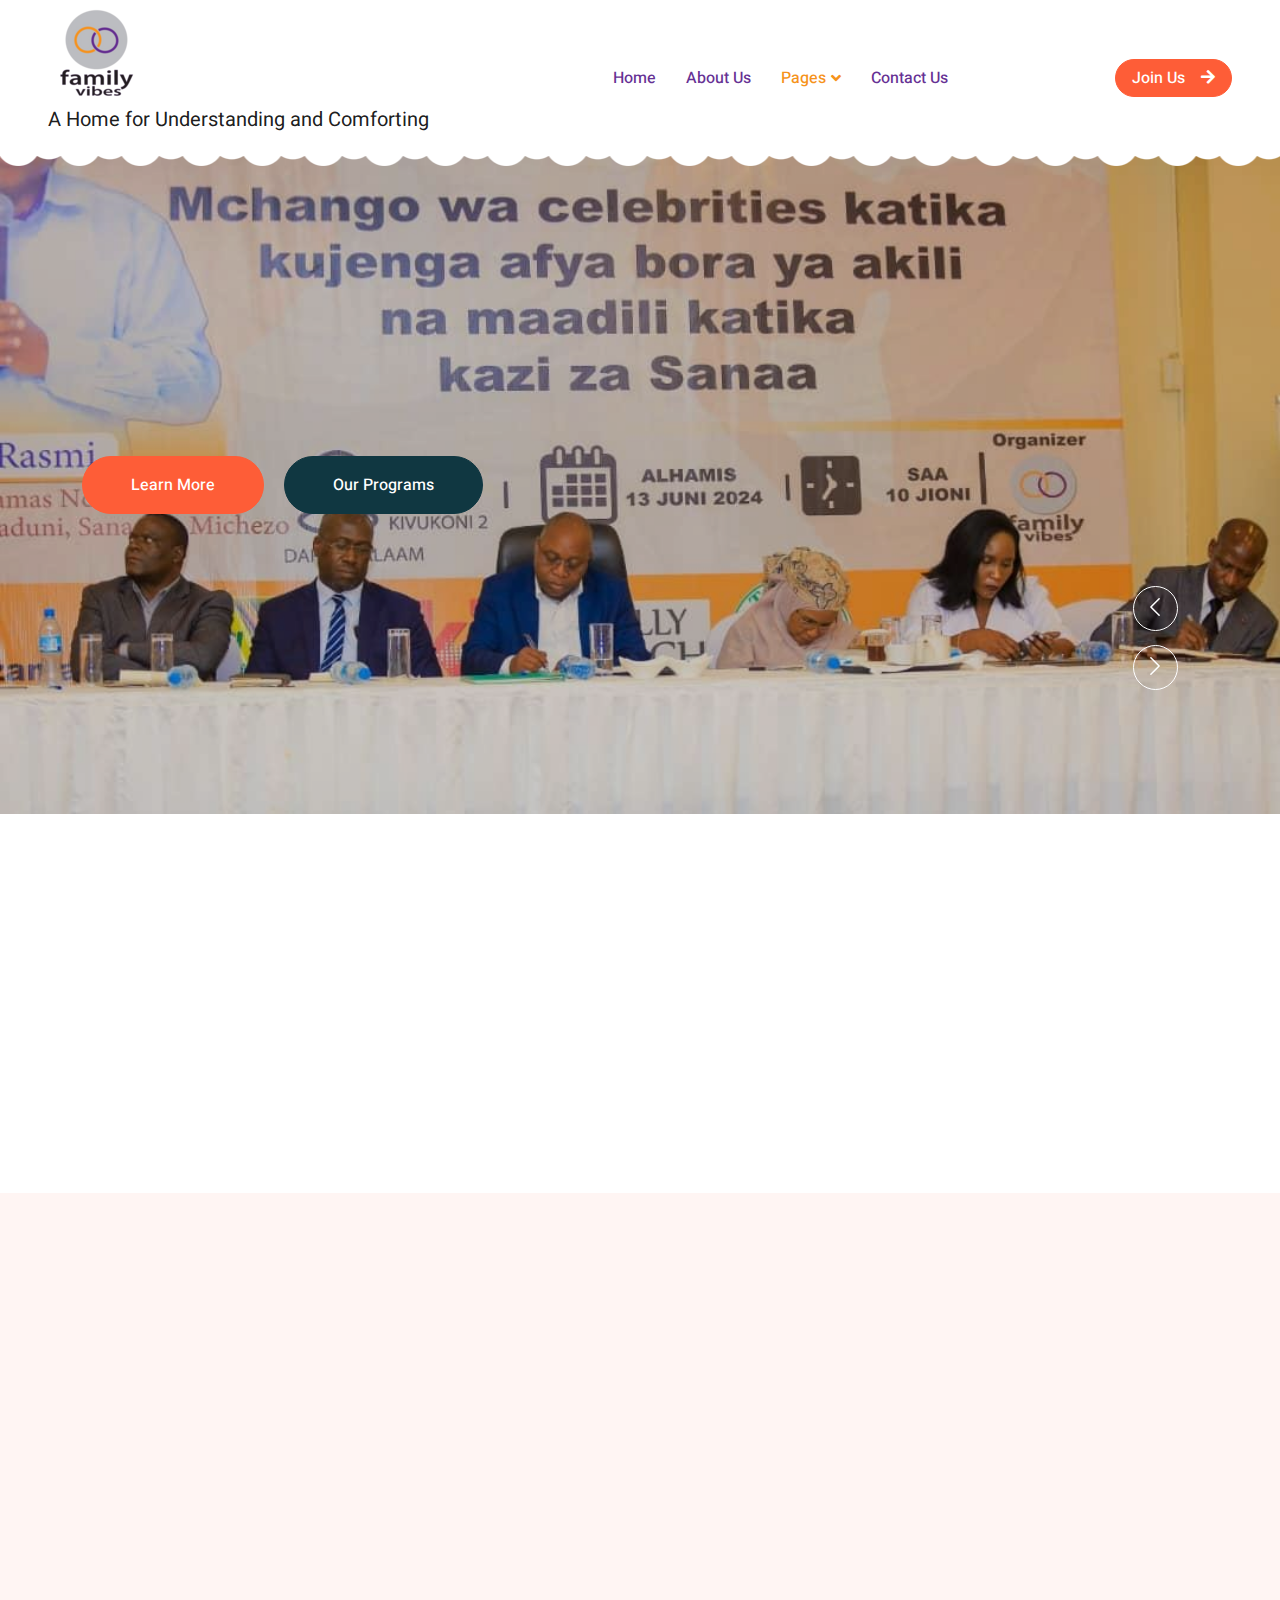
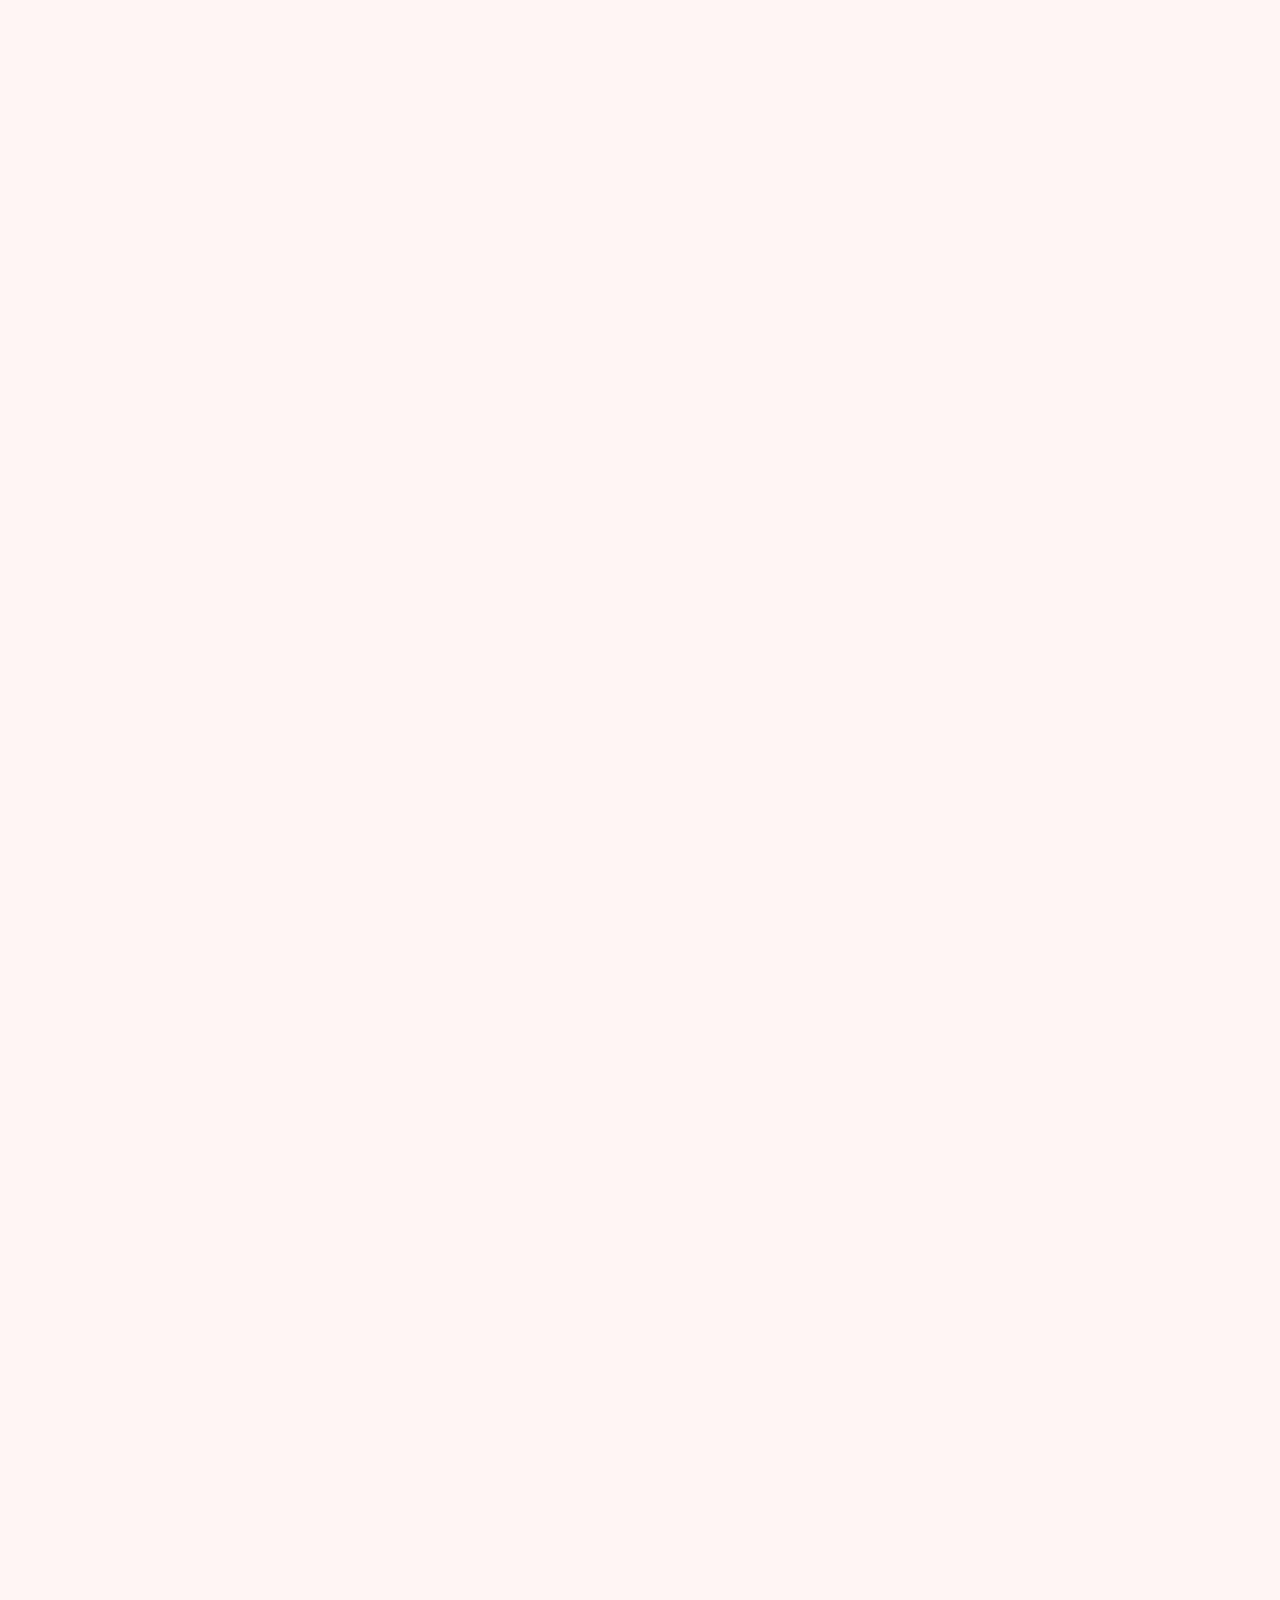
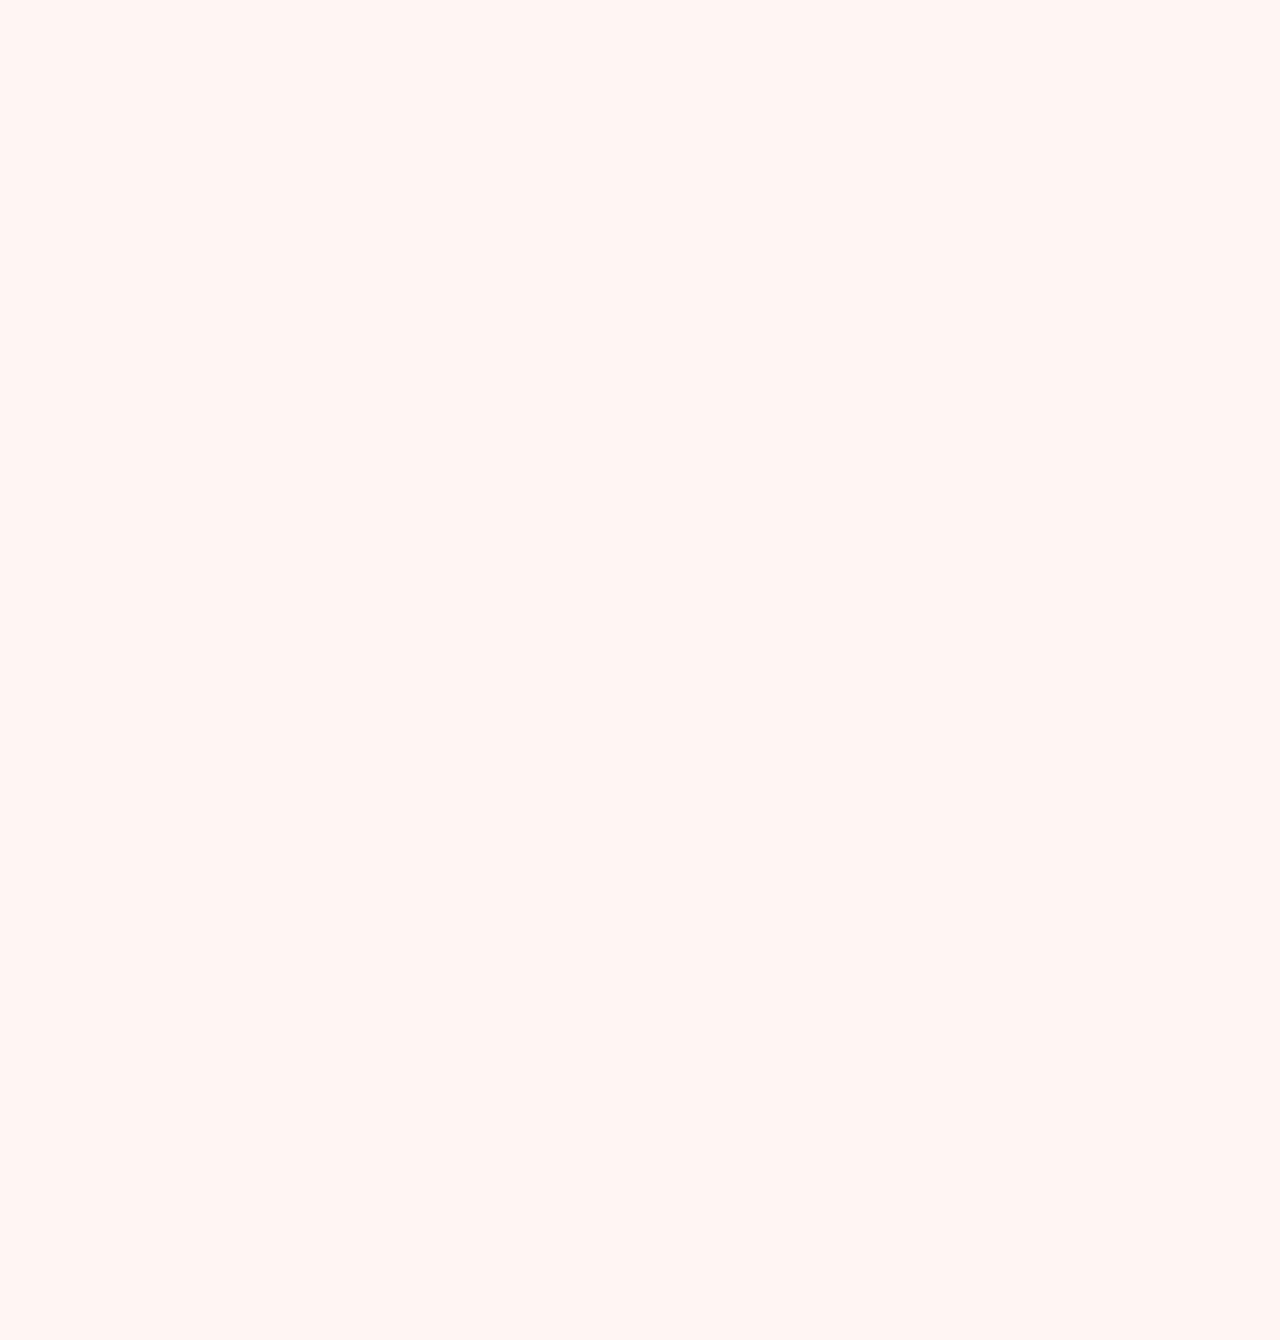
<file: Gallery.html>
<!DOCTYPE html>
<html lang="en">

<head>
    <meta charset="utf-8">
    <title>Family Vibes</title>
    <meta content="width=device-width, initial-scale=1.0" name="viewport">
    <meta content="" name="keywords">
    <meta content="" name="description">

    <!-- Favicon -->
    <link href="img/Family vibes logo.png" rel="icon">

    <!-- Google Web Fonts -->
    <link rel="preconnect" href="https://fonts.googleapis.com">
    <link rel="preconnect" href="https://fonts.gstatic.com" crossorigin>
    <link href="https://fonts.googleapis.com/css2?family=Heebo:wght@400;500;600&family=Inter:wght@600&family=Lobster+Two:wght@700&display=swap" rel="stylesheet">
    
    <!-- Icon Font Stylesheet -->
    <link href="https://cdnjs.cloudflare.com/ajax/libs/font-awesome/5.10.0/css/all.min.css" rel="stylesheet">
    <link href="https://cdn.jsdelivr.net/npm/bootstrap-icons@1.4.1/font/bootstrap-icons.css" rel="stylesheet">

    <!-- Libraries Stylesheet -->
    <link href="lib/animate/animate.min.css" rel="stylesheet">
    <link href="lib/owlcarousel/assets/owl.carousel.min.css" rel="stylesheet">

    <!-- Customized Bootstrap Stylesheet -->
    <link href="css/bootstrap.min.css" rel="stylesheet">

    <!-- Template Stylesheet -->
    <link href="css/style.css" rel="stylesheet">
</head>

<body>
    <div class="container-xxl bg-white p-0">
        <!-- Spinner Start -->
        <div id="spinner" class="show bg-white position-fixed translate-middle w-100 vh-100 top-50 start-50 d-flex align-items-center justify-content-center">
            <div class="spinner-border text-primary" style="width: 3rem; height: 3rem;" role="status">
                <span class="sr-only">Loading...</span>
            </div>
        </div>
        <!-- Spinner End -->


        <!-- Navbar Start -->
        <nav class="navbar navbar-expand-lg bg-white navbar-light sticky-top px-4 px-lg-5 py-lg-0">
            <a href="index.html" class="navbar-brand">
                <h1 class="m-0 text-primary"><i class=></i></h1>
                <img src="img/Family vibes logo.png" alt="">
                <p class="motto">A Home for Understanding and Comforting</p>
            </a>
            <button type="button" class="navbar-toggler" data-bs-toggle="collapse" data-bs-target="#navbarCollapse">
                <span class="navbar-toggler-icon"></span>
            </button>
            <div class="collapse navbar-collapse" id="navbarCollapse">
                <div class="navbar-nav mx-auto">
                    <a href="index.html" class="nav-item nav-link">Home</a>
                    <a href="about.html" class="nav-item nav-link">About Us</a>
                    <div class="nav-item dropdown">
                        <a href="#" class="nav-link dropdown-toggle active" data-bs-toggle="dropdown">Pages</a>
                        <div class="dropdown-menu rounded-0 rounded-bottom border-0 shadow-sm m-0">
                            <a href="facility.html" class="dropdown-item">Our Programs</a>
                            <a href="team.html" class="dropdown-item active">Our Team</a>
                            <a href="call-to-action.html" class="dropdown-item">Be Part of Us!</a>
                            <a href="Gallery.html" class="dropdown-item">Gallery</a>
                            <a href="404.html" class="dropdown-item">404 Error</a>
                        </div>
                    </div>
                    <a href="contact.html" class="nav-item nav-link">Contact Us</a>
                </div>
                <a href="" class="btn btn-primary rounded-pill px-3 d-none d-lg-block">Join Us<i class="fa fa-arrow-right ms-3"></i></a>
            </div>
        </nav>
        <!-- Navbar End -->

        <!-- Carousel Start -->
        <div class="container-fluid p-0 mb-5">
            <div class="owl-carousel header-carousel position-relative">
                <div class="owl-carousel-item position-relative">
                    <img class="img-fluid" src="img/carousel-1.jpg" alt="">
                    <div class="position-absolute top-0 start-0 w-100 h-100 d-flex align-items-center" style="background: rgba(0, 0, 0, .2);">
                        <div class="container">
                            <div class="row justify-content-start">
                                <div class="col-10 col-lg-8">
                                    <a href="" class="btn btn-primary rounded-pill py-sm-3 px-sm-5 me-3 animated slideInLeft">Learn More</a>
                                    <a href="" class="btn btn-dark rounded-pill py-sm-3 px-sm-5 animated slideInRight">Our Programs</a>
                                </div>
                            </div>
                        </div>
                    </div>
                </div>
                <div class="owl-carousel-item position-relative">
                    <img class="img-fluid" src="img/carousel-2.jpg" alt="">
                    <div class="position-absolute top-0 start-0 w-100 h-100 d-flex align-items-center" style="background: rgba(0, 0, 0, .2);">
                        <div class="container">
                            <div class="row justify-content-start">
                                <div class="col-10 col-lg-8">
                                    <a href="" class="btn btn-primary rounded-pill py-sm-3 px-sm-5 me-3 animated slideInLeft">Learn More</a>
                                    
                                </div>
                            </div>
                        </div>
                    </div>
                </div>
            </div>
        </div>
        <!-- Carousel End -->

                       
                        <li class="breadcrumb-item text-white active" aria-current="page">Our Team</li>
                    </ol>
                </nav>
            </div>
        </div>
        <!-- Page Header End -->

<!-- Gallery Start -->
    <div class="container-fluid py-5 wow fadeInUp" data-wow-delay="0.1s">
        <div class="container py-5">
            <div class="section-title text-center position-relative pb-3 mb-5 mx-auto" style="max-width: 600px;">
                <h5 class="fw-bold text-primary text-uppercase">Our Gallery</h5>
                <h1 class="mb-0"></h1>
            </div>
            <div class="row g-5">
                <div class="col-lg-4 wow slideInUp" data-wow-delay="0.3s">
                    <div class="team-item bg-light rounded overflow-hidden">
                        <div class="team-img position-relative overflow-hidden">
                            <img class="img-fluid w-100" src="img/G1.jpg" alt="">
                            <div class="team-social">
                                <a class="btn btn-lg btn-primary btn-lg-square rounded" href=""><i class="fab fa-twitter fw-normal"></i></a>
                                <a class="btn btn-lg btn-primary btn-lg-square rounded" href=""><i class="fab fa-facebook-f fw-normal"></i></a>
                                <a class="btn btn-lg btn-primary btn-lg-square rounded" href=""><i class="fab fa-instagram fw-normal"></i></a>
                                <a class="btn btn-lg btn-primary btn-lg-square rounded" href=""><i class="fab fa-linkedin-in fw-normal"></i></a>
                            </div>
                        </div>
                        
                    </div>
                </div>
                <div class="col-lg-4 wow slideInUp" data-wow-delay="0.6s">
                    <div class="team-item bg-light rounded overflow-hidden">
                        <div class="team-img position-relative overflow-hidden">
                            <img class="img-fluid w-100" src="img/G2.jpg" alt="">
                            <div class="team-social">
                                <a class="btn btn-lg btn-primary btn-lg-square rounded" href=""><i class="fab fa-twitter fw-normal"></i></a>
                                <a class="btn btn-lg btn-primary btn-lg-square rounded" href=""><i class="fab fa-facebook-f fw-normal"></i></a>
                                <a class="btn btn-lg btn-primary btn-lg-square rounded" href=""><i class="fab fa-instagram fw-normal"></i></a>
                                <a class="btn btn-lg btn-primary btn-lg-square rounded" href=""><i class="fab fa-linkedin-in fw-normal"></i></a>
                            </div>
                        </div>

                        </div>
                </div>
                <div class="col-lg-4 wow slideInUp" data-wow-delay="0.6s">
                    <div class="team-item bg-light rounded overflow-hidden">
                        <div class="team-img position-relative overflow-hidden">
                            <img class="img-fluid w-100" src="img/G3.jpg" alt="">
                            <div class="team-social">
                                <a class="btn btn-lg btn-primary btn-lg-square rounded" href=""><i class="fab fa-twitter fw-normal"></i></a>
                                <a class="btn btn-lg btn-primary btn-lg-square rounded" href=""><i class="fab fa-facebook-f fw-normal"></i></a>
                                <a class="btn btn-lg btn-primary btn-lg-square rounded" href=""><i class="fab fa-instagram fw-normal"></i></a>
                                <a class="btn btn-lg btn-primary btn-lg-square rounded" href=""><i class="fab fa-linkedin-in fw-normal"></i></a>
                            </div>
                        </div>

                        </div>
                </div>
                <div class="col-lg-4 wow slideInUp" data-wow-delay="0.6s">
                    <div class="team-item bg-light rounded overflow-hidden">
                        <div class="team-img position-relative overflow-hidden">
                            <img class="img-fluid w-100" src="img/G4.jpg" alt="">
                            <div class="team-social">
                                <a class="btn btn-lg btn-primary btn-lg-square rounded" href=""><i class="fab fa-twitter fw-normal"></i></a>
                                <a class="btn btn-lg btn-primary btn-lg-square rounded" href=""><i class="fab fa-facebook-f fw-normal"></i></a>
                                <a class="btn btn-lg btn-primary btn-lg-square rounded" href=""><i class="fab fa-instagram fw-normal"></i></a>
                                <a class="btn btn-lg btn-primary btn-lg-square rounded" href=""><i class="fab fa-linkedin-in fw-normal"></i></a>
                            </div>
                        </div>

                    </div>
                </div>
                <div class="col-lg-4 wow slideInUp" data-wow-delay="0.9s">
                    <div class="team-item bg-light rounded overflow-hidden">
                        <div class="team-img position-relative overflow-hidden">
                            <img class="img-fluid w-100" src="img/G5.jpg" alt="">
                            <div class="team-social">
                                <a class="btn btn-lg btn-primary btn-lg-square rounded" href=""><i class="fab fa-twitter fw-normal"></i></a>
                                <a class="btn btn-lg btn-primary btn-lg-square rounded" href=""><i class="fab fa-facebook-f fw-normal"></i></a>
                                <a class="btn btn-lg btn-primary btn-lg-square rounded" href=""><i class="fab fa-instagram fw-normal"></i></a>
                                <a class="btn btn-lg btn-primary btn-lg-square rounded" href=""><i class="fab fa-linkedin-in fw-normal"></i></a>
                            </div>
                        </div>
         
                    </div>
                </div>
                <div class="col-lg-4 wow slideInUp" data-wow-delay="0.9s">
                    <div class="team-item bg-light rounded overflow-hidden">
                        <div class="team-img position-relative overflow-hidden">
                            <img class="img-fluid w-100" src="img/G6.jpg" alt="">
                            <div class="team-social">
                                <a class="btn btn-lg btn-primary btn-lg-square rounded" href=""><i class="fab fa-twitter fw-normal"></i></a>
                                <a class="btn btn-lg btn-primary btn-lg-square rounded" href=""><i class="fab fa-facebook-f fw-normal"></i></a>
                                <a class="btn btn-lg btn-primary btn-lg-square rounded" href=""><i class="fab fa-instagram fw-normal"></i></a>
                                <a class="btn btn-lg btn-primary btn-lg-square rounded" href=""><i class="fab fa-linkedin-in fw-normal"></i></a>
                            </div>
                        </div>

                    </div>
                </div>
                <div class="col-lg-4 wow slideInUp" data-wow-delay="0.9s">
                    <div class="team-item bg-light rounded overflow-hidden">
                        <div class="team-img position-relative overflow-hidden">
                            <img class="img-fluid w-100" src="img/G7.jpg" alt="">
                            <div class="team-social">
                                <a class="btn btn-lg btn-primary btn-lg-square rounded" href=""><i class="fab fa-twitter fw-normal"></i></a>
                                <a class="btn btn-lg btn-primary btn-lg-square rounded" href=""><i class="fab fa-facebook-f fw-normal"></i></a>
                                <a class="btn btn-lg btn-primary btn-lg-square rounded" href=""><i class="fab fa-instagram fw-normal"></i></a>
                                <a class="btn btn-lg btn-primary btn-lg-square rounded" href=""><i class="fab fa-linkedin-in fw-normal"></i></a>
                            </div>
                        </div>

                    </div>
                </div>
                <div class="col-lg-4 wow slideInUp" data-wow-delay="0.9s">
                    <div class="team-item bg-light rounded overflow-hidden">
                        <div class="team-img position-relative overflow-hidden">
                            <img class="img-fluid w-100" src="img/G8.jpg" alt="">
                            <div class="team-social">
                                <a class="btn btn-lg btn-primary btn-lg-square rounded" href=""><i class="fab fa-twitter fw-normal"></i></a>
                                <a class="btn btn-lg btn-primary btn-lg-square rounded" href=""><i class="fab fa-facebook-f fw-normal"></i></a>
                                <a class="btn btn-lg btn-primary btn-lg-square rounded" href=""><i class="fab fa-instagram fw-normal"></i></a>
                                <a class="btn btn-lg btn-primary btn-lg-square rounded" href=""><i class="fab fa-linkedin-in fw-normal"></i></a>
                            </div>
                        </div>

                    </div>
                </div>
                <div class="col-lg-4 wow slideInUp" data-wow-delay="0.9s">
                    <div class="team-item bg-light rounded overflow-hidden">
                        <div class="team-img position-relative overflow-hidden">
                            <img class="img-fluid w-100" src="img/G9.jpg" alt="">
                            <div class="team-social">
                                <a class="btn btn-lg btn-primary btn-lg-square rounded" href=""><i class="fab fa-twitter fw-normal"></i></a>
                                <a class="btn btn-lg btn-primary btn-lg-square rounded" href=""><i class="fab fa-facebook-f fw-normal"></i></a>
                                <a class="btn btn-lg btn-primary btn-lg-square rounded" href=""><i class="fab fa-instagram fw-normal"></i></a>
                                <a class="btn btn-lg btn-primary btn-lg-square rounded" href=""><i class="fab fa-linkedin-in fw-normal"></i></a>
                            </div>
                        </div>
                     </div>
                </div>
                <div class="col-lg-4 wow slideInUp" data-wow-delay="0.6s">
                    <div class="team-item bg-light rounded overflow-hidden">
                        <div class="team-img position-relative overflow-hidden">
                            <img class="img-fluid w-100" src="img/G10.jpg" alt="">
                            <div class="team-social">
                                <a class="btn btn-lg btn-primary btn-lg-square rounded" href=""><i class="fab fa-twitter fw-normal"></i></a>
                                <a class="btn btn-lg btn-primary btn-lg-square rounded" href=""><i class="fab fa-facebook-f fw-normal"></i></a>
                                <a class="btn btn-lg btn-primary btn-lg-square rounded" href=""><i class="fab fa-instagram fw-normal"></i></a>
                                <a class="btn btn-lg btn-primary btn-lg-square rounded" href=""><i class="fab fa-linkedin-in fw-normal"></i></a>
                            </div>
                        </div>
                  </div>
             </div>
    <div class="row g-5">
                <div class="col-lg-4 wow slideInUp" data-wow-delay="0.3s">
                    <div class="team-item bg-light rounded overflow-hidden">
                        <div class="team-img position-relative overflow-hidden">
                            <img class="img-fluid w-100" src="img/G11.jpg" alt="">
                            <div class="team-social">
                                <a class="btn btn-lg btn-primary btn-lg-square rounded" href=""><i class="fab fa-twitter fw-normal"></i></a>
                                <a class="btn btn-lg btn-primary btn-lg-square rounded" href=""><i class="fab fa-facebook-f fw-normal"></i></a>
                                <a class="btn btn-lg btn-primary btn-lg-square rounded" href=""><i class="fab fa-instagram fw-normal"></i></a>
                                <a class="btn btn-lg btn-primary btn-lg-square rounded" href=""><i class="fab fa-linkedin-in fw-normal"></i></a>
                            </div>
                        </div> 
                        
                    </div>
                </div>
                <div class="col-lg-4 wow slideInUp" data-wow-delay="0.9s">
                    <div class="team-item bg-light rounded overflow-hidden">
                        <div class="team-img position-relative overflow-hidden">
                            <img class="img-fluid w-100" src="img/G12.jpg" alt="">
                            <div class="team-social">
                                <a class="btn btn-lg btn-primary btn-lg-square rounded" href=""><i class="fab fa-twitter fw-normal"></i></a>
                                <a class="btn btn-lg btn-primary btn-lg-square rounded" href=""><i class="fab fa-facebook-f fw-normal"></i></a>
                                <a class="btn btn-lg btn-primary btn-lg-square rounded" href=""><i class="fab fa-instagram fw-normal"></i></a>
                                <a class="btn btn-lg btn-primary btn-lg-square rounded" href=""><i class="fab fa-linkedin-in fw-normal"></i></a>
                            </div>
                        </div>

                    </div>
                </div>
                <div class="col-lg-4 wow slideInUp" data-wow-delay="0.6s">
                    <div class="team-item bg-light rounded overflow-hidden">
                        <div class="team-img position-relative overflow-hidden">
                            <img class="img-fluid w-100" src="img/G13.jpg" alt="">
                            <div class="team-social">
                                <a class="btn btn-lg btn-primary btn-lg-square rounded" href=""><i class="fab fa-twitter fw-normal"></i></a>
                                <a class="btn btn-lg btn-primary btn-lg-square rounded" href=""><i class="fab fa-facebook-f fw-normal"></i></a>
                                <a class="btn btn-lg btn-primary btn-lg-square rounded" href=""><i class="fab fa-instagram fw-normal"></i></a>
                                <a class="btn btn-lg btn-primary btn-lg-square rounded" href=""><i class="fab fa-linkedin-in fw-normal"></i></a>
                            </div>
                        </div>
                     </div>
            </div>
        </div>
    </div>
    <!-- Gallery End -->
       
  
    <!-- Footer Start -->
        <div class="container-fluid bg-dark text-white-50 footer pt-5 mt-5 wow fadeIn" data-wow-delay="0.1s">
            <div class="container py-5">
                <div class="row g-5">
                    <div class="col-lg-3 col-md-6">
                        <h3 class="text-white mb-4">Get In Touch</h3>
                        <p class="mb-2"><i class="fa fa-map-marker-alt me-3"></i>11th Floor Faykat Tower Ali Hassan Mwinyi Road, Kinindoni, Dar es Salaam</p>
                        <p class="mb-2"><i class="fa fa-phone-alt me-3"></i>+255 783 885958</p>
                        <p class="mb-2"><i class="fa fa-envelope me-3"></i>info@familyvibesf.org</p>
                        <div class="d-flex pt-2">
                            <a class="btn btn-outline-light btn-social" href=""><i class="fab fa-twitter"></i></a>
                            <a class="btn btn-outline-light btn-social" href=""><i class="fab fa-facebook-f"></i></a>
                            <a class="btn btn-outline-light btn-social" href=""><i class="fab fa-youtube"></i></a>
                            <a class="btn btn-outline-light btn-social" href=""><i class="fab fa-linkedin-in"></i></a>
                        </div>
                    </div>
                    <div class="col-lg-3 col-md-6">
                        <h3 class="text-white mb-4">Quick Links</h3>
                        <a class="btn btn-link text-white-50" href="">About Us</a>
                        <a class="btn btn-link text-white-50" href="">Contact Us</a>
                        <a class="btn btn-link text-white-50" href="">Our Services</a>
                        <a class="btn btn-link text-white-50" href="">Privacy Policy</a>
                        <a class="btn btn-link text-white-50" href="">Terms & Condition</a>
                    </div>
                    <div class="col-lg-3 col-md-6">
                        <h3 class="text-white mb-4">Photo Gallery</h3>
                        <div class="row g-2 pt-2">
                            <div class="col-4">
                                <img class="img-fluid rounded bg-light p-1" src="img/classes-1.jpg" alt="">
                            </div>
                            <div class="col-4">
                                <img class="img-fluid rounded bg-light p-1" src="img/classes-2.jpg" alt="">
                            </div>
                            <div class="col-4">
                                <img class="img-fluid rounded bg-light p-1" src="img/classes-3.jpg" alt="">
                            </div>
                            <div class="col-4">
                                <img class="img-fluid rounded bg-light p-1" src="img/classes-4.jpg" alt="">
                            </div>
                            <div class="col-4">
                                <img class="img-fluid rounded bg-light p-1" src="img/classes-5.jpg" alt="">
                            </div>
                            <div class="col-4">
                                <img class="img-fluid rounded bg-light p-1" src="img/classes-6.jpg" alt="">
                            </div>
                        </div>
                    </div>
                    <div class="col-lg-3 col-md-6">
                        <h3 class="text-white mb-4">Newsletter</h3>
                        <p>Get intouch with us!</p>
                        <div class="position-relative mx-auto" style="max-width: 400px;">
                            <input class="form-control bg-transparent w-100 py-3 ps-4 pe-5" type="text" placeholder="Your email">
                            <button type="button" class="btn btn-primary py-2 position-absolute top-0 end-0 mt-2 me-2">SignUp</button>
                        </div>
                    </div>
                </div>
            </div>
            <div class="container">
                <div class="copyright">
                    <div class="row">
                        <div class="col-md-6 text-center text-md-start mb-3 mb-md-0">
                            &copy; <a class="border-bottom" href="#">2025</a>, All Right Reserved. 
							
							<!--/*** This template is free as long as you keep the footer author’s credit link/attribution link/backlink. If you'd like to use the template without the footer author’s credit link/attribution link/backlink, you can purchase the Credit Removal License from "https://htmlcodex.com/credit-removal". Thank you for your support. ***/-->
							Designed By <a class="border-bottom" href="https://letisplatforms.com">Letis OS</a>
                        </div>
                        <div class="col-md-6 text-center text-md-end">
                            <div class="footer-menu">
                                <a href="">Home</a>
                                <a href="">Cookies</a>
                                <a href="">Help</a>
                                <a href="">FQAs</a>
                            </div>
                        </div>
                    </div>
                </div>
            </div>
        </div>
        <!-- Footer End -->


        <!-- Back to Top -->
        <a href="#" class="btn btn-lg btn-primary btn-lg-square back-to-top"><i class="bi bi-arrow-up"></i></a>
    </div>

    <!-- JavaScript Libraries -->
    <script src="https://code.jquery.com/jquery-3.4.1.min.js"></script>
    <script src="https://cdn.jsdelivr.net/npm/bootstrap@5.0.0/dist/js/bootstrap.bundle.min.js"></script>
    <script src="lib/wow/wow.min.js"></script>
    <script src="lib/easing/easing.min.js"></script>
    <script src="lib/waypoints/waypoints.min.js"></script>
    <script src="lib/owlcarousel/owl.carousel.min.js"></script>

    <!-- Template Javascript -->
    <script src="js/main.js"></script>
</body>
</file>
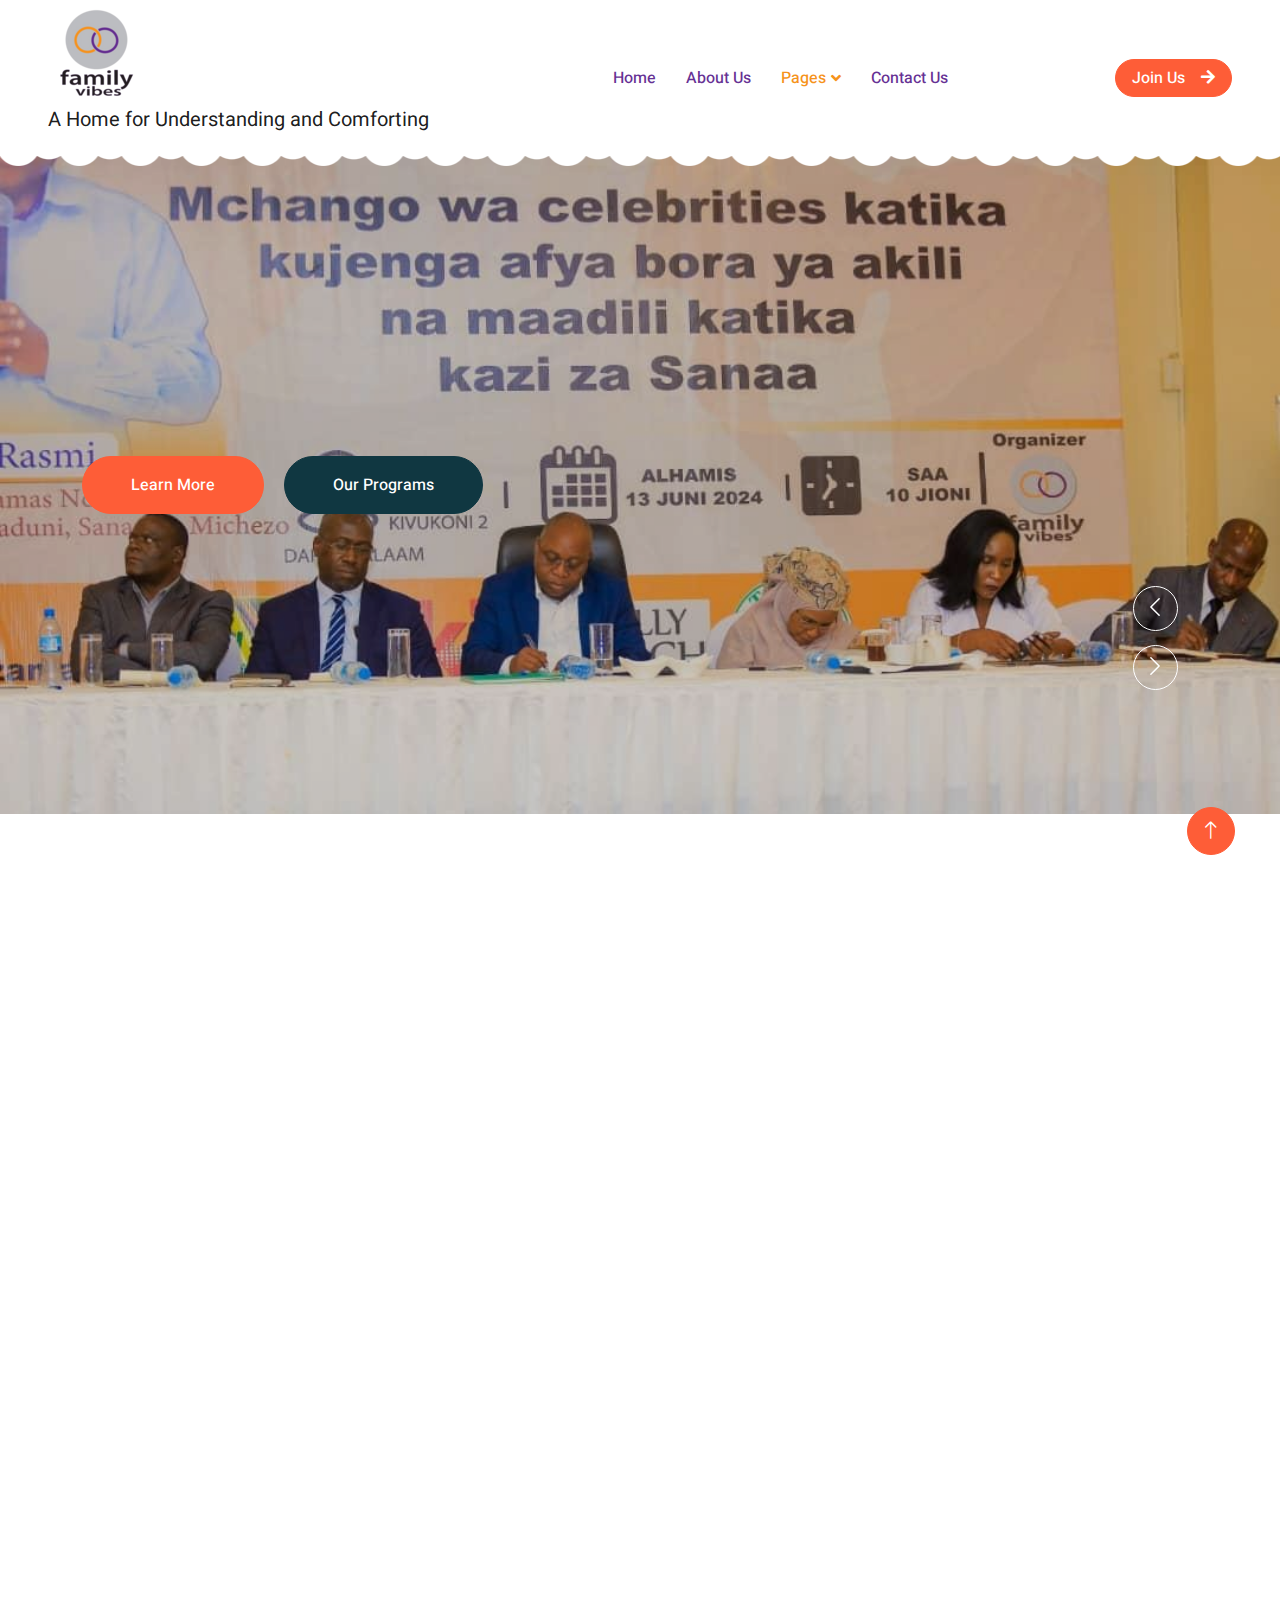
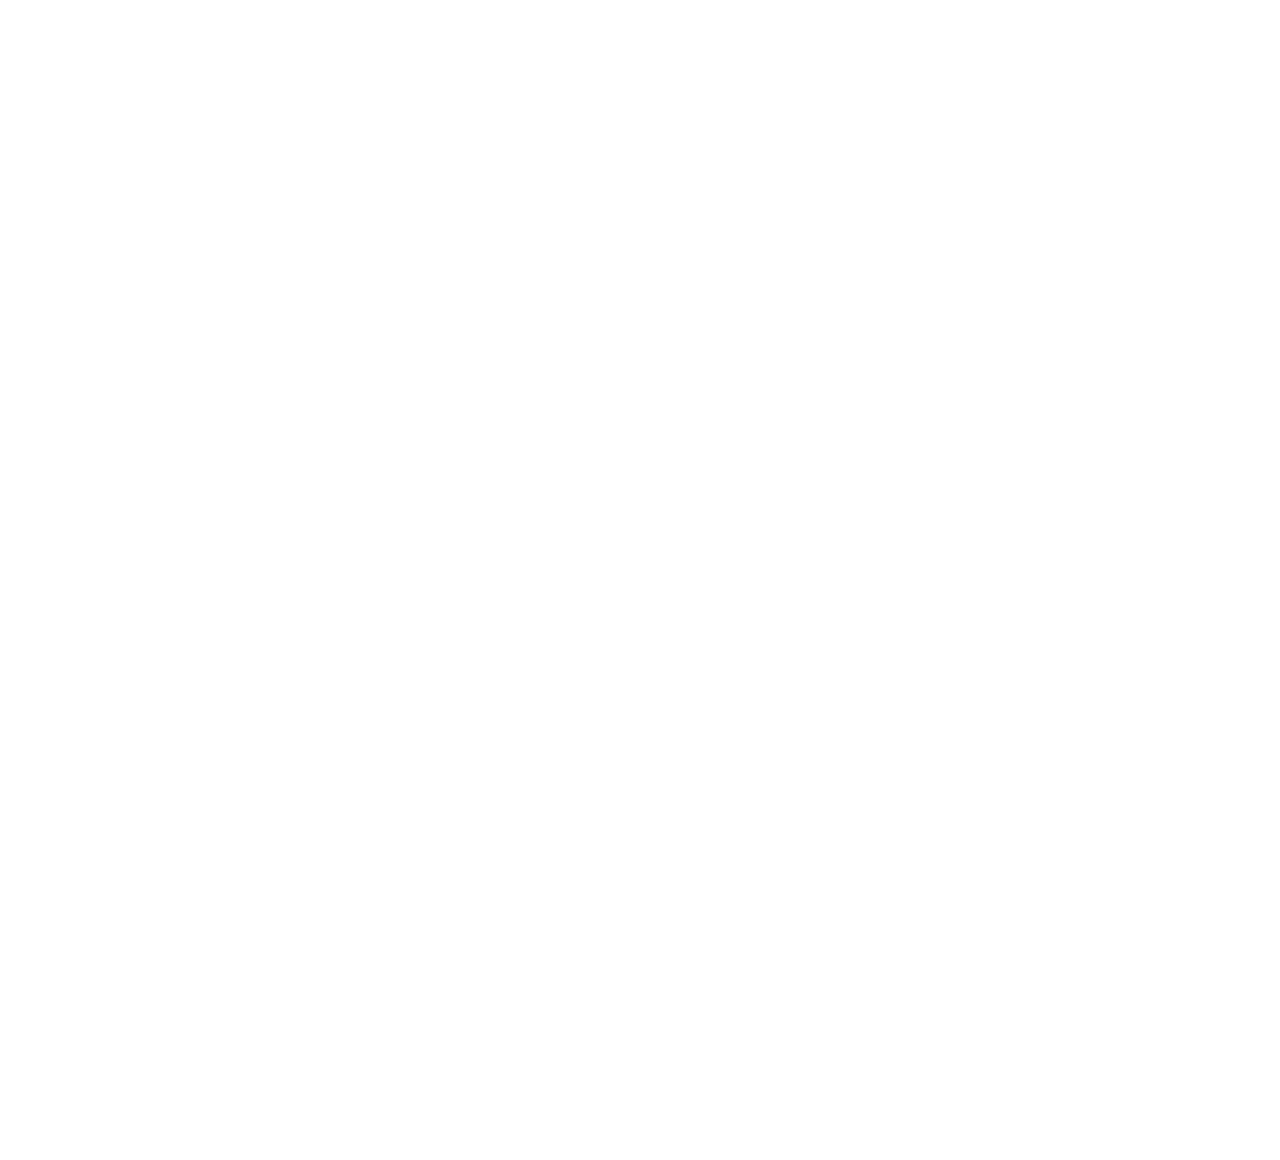
<file: team.html>
<!DOCTYPE html>
<html lang="en">

<head>
    <meta charset="utf-8">
    <title>Family Vibes</title>
    <meta content="width=device-width, initial-scale=1.0" name="viewport">
    <meta content="" name="keywords">
    <meta content="" name="description">

    <!-- Favicon -->
    <link href="img/Family vibes logo.png" rel="icon">

    <!-- Google Web Fonts -->
    <link rel="preconnect" href="https://fonts.googleapis.com">
    <link rel="preconnect" href="https://fonts.gstatic.com" crossorigin>
    <link href="https://fonts.googleapis.com/css2?family=Heebo:wght@400;500;600&family=Inter:wght@600&family=Lobster+Two:wght@700&display=swap" rel="stylesheet">
    
    <!-- Icon Font Stylesheet -->
    <link href="https://cdnjs.cloudflare.com/ajax/libs/font-awesome/5.10.0/css/all.min.css" rel="stylesheet">
    <link href="https://cdn.jsdelivr.net/npm/bootstrap-icons@1.4.1/font/bootstrap-icons.css" rel="stylesheet">

    <!-- Libraries Stylesheet -->
    <link href="lib/animate/animate.min.css" rel="stylesheet">
    <link href="lib/owlcarousel/assets/owl.carousel.min.css" rel="stylesheet">

    <!-- Customized Bootstrap Stylesheet -->
    <link href="css/bootstrap.min.css" rel="stylesheet">

    <!-- Template Stylesheet -->
    <link href="css/style.css" rel="stylesheet">
</head>

<body>
    <div class="container-xxl bg-white p-0">
        <!-- Spinner Start -->
        <div id="spinner" class="show bg-white position-fixed translate-middle w-100 vh-100 top-50 start-50 d-flex align-items-center justify-content-center">
            <div class="spinner-border text-primary" style="width: 3rem; height: 3rem;" role="status">
                <span class="sr-only">Loading...</span>
            </div>
        </div>
        <!-- Spinner End -->


        <!-- Navbar Start -->
        <nav class="navbar navbar-expand-lg bg-white navbar-light sticky-top px-4 px-lg-5 py-lg-0">
            <a href="index.html" class="navbar-brand">
                <h1 class="m-0 text-primary"><i class=></i></h1>
                <img src="img/Family vibes logo.png" alt="">
                <p class="motto">A Home for Understanding and Comforting</p>
            </a>
            <button type="button" class="navbar-toggler" data-bs-toggle="collapse" data-bs-target="#navbarCollapse">
                <span class="navbar-toggler-icon"></span>
            </button>
            <div class="collapse navbar-collapse" id="navbarCollapse">
                <div class="navbar-nav mx-auto">
                    <a href="index.html" class="nav-item nav-link">Home</a>
                    <a href="about.html" class="nav-item nav-link">About Us</a>
                 
                    <div class="nav-item dropdown">
                        <a href="#" class="nav-link dropdown-toggle active" data-bs-toggle="dropdown">Pages</a>
                        <div class="dropdown-menu rounded-0 rounded-bottom border-0 shadow-sm m-0">
                            <a href="facility.html" class="dropdown-item">Our Programs</a>
                            <a href="team.html" class="dropdown-item active">Our Team</a>
                            <a href="call-to-action.html" class="dropdown-item">Become part of our Team</a>
                            <a href="Gallery.html" class="dropdown-item">Gallery</a>
                            <a href="404.html" class="dropdown-item">404 Error</a>
                        </div>
                    </div>
                    <a href="contact.html" class="nav-item nav-link">Contact Us</a>
                </div>
                <a href="" class="btn btn-primary rounded-pill px-3 d-none d-lg-block">Join Us<i class="fa fa-arrow-right ms-3"></i></a>
            </div>
        </nav>
        <!-- Navbar End -->

<!-- Carousel Start -->
<div class="container-fluid p-0 mb-5">
    <div class="owl-carousel header-carousel position-relative">
        <div class="owl-carousel-item position-relative">
            <img class="img-fluid" src="img/carousel-1.jpg" alt="">
            <div class="position-absolute top-0 start-0 w-100 h-100 d-flex align-items-center" style="background: rgba(0, 0, 0, .2);">
                <div class="container">
                    <div class="row justify-content-start">
                        <div class="col-10 col-lg-8">
                            <a href="" class="btn btn-primary rounded-pill py-sm-3 px-sm-5 me-3 animated slideInLeft">Learn More</a>
                            <a href="" class="btn btn-dark rounded-pill py-sm-3 px-sm-5 animated slideInRight">Our Programs</a>
                        </div>
                    </div>
                </div>
            </div>
        </div>
        <div class="owl-carousel-item position-relative">
            <img class="img-fluid" src="img/carousel-2.jpg" alt="">
            <div class="position-absolute top-0 start-0 w-100 h-100 d-flex align-items-center" style="background: rgba(0, 0, 0, .2);">
                <div class="container">
                    <div class="row justify-content-start">
                        <div class="col-10 col-lg-8">
                            <a href="" class="btn btn-primary rounded-pill py-sm-3 px-sm-5 me-3 animated slideInLeft">Learn More</a>
                            <a href="" class="btn btn-dark rounded-pill py-sm-3 px-sm-5 animated slideInRight">Our Classes</a>
                        </div>
                    </div>
                </div>
            </div>
        </div>
    </div>
</div>
<!-- Carousel End -->



       <!-- Team Start -->
    <div class="container-fluid py-5 wow fadeInUp" data-wow-delay="0.1s">
        <div class="container py-5">
            <div class="section-title text-center position-relative pb-3 mb-5 mx-auto" style="max-width: 600px;">
                <h5 class="fw-bold text-primary text-uppercase">OUR TEAM</h5>
                <h1 class="mb-0"></h1>
            </div>
            <div class="row g-5">
                <div class="col-lg-4 wow slideInUp" data-wow-delay="0.3s">
                    <div class="team-item bg-light rounded overflow-hidden">
                        <div class="team-img position-relative overflow-hidden">
                            <img class="img-fluid w-100" src="img/team-1.jpg" alt="">
                            <div class="team-social">
                                <a class="btn btn-lg btn-primary btn-lg-square rounded" href=""><i class="fab fa-twitter fw-normal"></i></a>
                                <a class="btn btn-lg btn-primary btn-lg-square rounded" href=""><i class="fab fa-facebook-f fw-normal"></i></a>
                                <a class="btn btn-lg btn-primary btn-lg-square rounded" href=""><i class="fab fa-instagram fw-normal"></i></a>
                                <a class="btn btn-lg btn-primary btn-lg-square rounded" href=""><i class="fab fa-linkedin-in fw-normal"></i></a>
                            </div>
                        </div>
                        <div class="text-center py-4">
                            <h4 class="text-primary">Dr Jason Ishengoma</h4>
                            <p class="text-uppercase m-0">Philosopher, Ethical and Cultural consultant</p>
                        </div>
                    </div>
                </div>
                <div class="col-lg-4 wow slideInUp" data-wow-delay="0.6s">
                    <div class="team-item bg-light rounded overflow-hidden">
                        <div class="team-img position-relative overflow-hidden">
                            <img class="img-fluid w-100" src="img/team-2.jpg" alt="">
                            <div class="team-social">
                                <a class="btn btn-lg btn-primary btn-lg-square rounded" href=""><i class="fab fa-twitter fw-normal"></i></a>
                                <a class="btn btn-lg btn-primary btn-lg-square rounded" href=""><i class="fab fa-facebook-f fw-normal"></i></a>
                                <a class="btn btn-lg btn-primary btn-lg-square rounded" href=""><i class="fab fa-instagram fw-normal"></i></a>
                                <a class="btn btn-lg btn-primary btn-lg-square rounded" href=""><i class="fab fa-linkedin-in fw-normal"></i></a>
                            </div>
                        </div>
                        <div class="text-center py-4">
                            <h4 class="text-primary">Dr Mayrose Majinge</h4>
                            <p class="text-uppercase m-0">Founder & Director</p>
                        </div>
                    </div>
                </div>
                <div class="col-lg-4 wow slideInUp" data-wow-delay="0.9s">
                    <div class="team-item bg-light rounded overflow-hidden">
                        <div class="team-img position-relative overflow-hidden">
                            <img class="img-fluid w-100" src="img/team-3.jpg" alt="">
                            <div class="team-social">
                                <a class="btn btn-lg btn-primary btn-lg-square rounded" href=""><i class="fab fa-twitter fw-normal"></i></a>
                                <a class="btn btn-lg btn-primary btn-lg-square rounded" href=""><i class="fab fa-facebook-f fw-normal"></i></a>
                                <a class="btn btn-lg btn-primary btn-lg-square rounded" href=""><i class="fab fa-instagram fw-normal"></i></a>
                                <a class="btn btn-lg btn-primary btn-lg-square rounded" href=""><i class="fab fa-linkedin-in fw-normal"></i></a>
                            </div>
                        </div>
                        <div class="text-center py-4">
                            <h4 class="text-primary">Dr Kitapondya Deus</h4>
                            <p class="text-uppercase m-0">Emergency Doctor Consultant</p>
                        </div>
                    </div>
                </div>
            </div>
        </div>
    </div>
    <!-- Team End -->


        <!-- Footer Start -->
        <div class="container-fluid bg-dark text-white-50 footer pt-5 mt-5 wow fadeIn" data-wow-delay="0.1s">
            <div class="container py-5">
                <div class="row g-5">
                    <div class="col-lg-3 col-md-6">
                        <h3 class="text-white mb-4">Get In Touch</h3>
                        <p class="mb-2"><i class="fa fa-map-marker-alt me-3"></i> 11th Floor Faykat Tower Ali Hassan Mwinyi Road, Kinindoni, Dar es Salaam</p>
                        <p class="mb-2"><i class="fa fa-phone-alt me-3"></i>+255 783 885958</p>
                        <p class="mb-2"><i class="fa fa-envelope me-3"></i>info@familyvibesf.org</p>
                        <div class="d-flex pt-2">
                            <a class="btn btn-outline-light btn-social" href=""><i class="fab fa-twitter"></i></a>
                            <a class="btn btn-outline-light btn-social" href=""><i class="fab fa-facebook-f"></i></a>
                            <a class="btn btn-outline-light btn-social" href=""><i class="fab fa-youtube"></i></a>
                            <a class="btn btn-outline-light btn-social" href=""><i class="fab fa-linkedin-in"></i></a>
                        </div>
                    </div>
                    <div class="col-lg-3 col-md-6">
                        <h3 class="text-white mb-4">Quick Links</h3>
                        <a class="btn btn-link text-white-50" href="">About Us</a>
                        <a class="btn btn-link text-white-50" href="">Contact Us</a>
                        <a class="btn btn-link text-white-50" href="">Our Services</a>
                        <a class="btn btn-link text-white-50" href="">Privacy Policy</a>
                        <a class="btn btn-link text-white-50" href="">Terms & Condition</a>
                    </div>
                    <div class="col-lg-3 col-md-6">
                        <h3 class="text-white mb-4">Photo Gallery</h3>
                        <div class="row g-2 pt-2">
                            <div class="col-4">
                                <img class="img-fluid rounded bg-light p-1" src="img/classes-1.jpg" alt="">
                            </div>
                            <div class="col-4">
                                <img class="img-fluid rounded bg-light p-1" src="img/classes-2.jpg" alt="">
                            </div>
                            <div class="col-4">
                                <img class="img-fluid rounded bg-light p-1" src="img/classes-3.jpg" alt="">
                            </div>
                            <div class="col-4">
                                <img class="img-fluid rounded bg-light p-1" src="img/classes-4.jpg" alt="">
                            </div>
                            <div class="col-4">
                                <img class="img-fluid rounded bg-light p-1" src="img/classes-5.jpg" alt="">
                            </div>
                            <div class="col-4">
                                <img class="img-fluid rounded bg-light p-1" src="img/classes-6.jpg" alt="">
                            </div>
                        </div>
                    </div>
                    <div class="col-lg-3 col-md-6">
                        <h3 class="text-white mb-4">Newsletter</h3>
                        <p>Get intouch with us!</p>
                        <div class="position-relative mx-auto" style="max-width: 400px;">
                            <input class="form-control bg-transparent w-100 py-3 ps-4 pe-5" type="text" placeholder="Your email">
                            <button type="button" class="btn btn-primary py-2 position-absolute top-0 end-0 mt-2 me-2">SignUp</button>
                        </div>
                    </div>
                </div>
            </div>
            <div class="container">
                <div class="copyright">
                    <div class="row">
                        <div class="col-md-6 text-center text-md-start mb-3 mb-md-0">
                            &copy; <a class="border-bottom" href="#">2024</a>, All Right Reserved. 
							
							<!--/*** This template is free as long as you keep the footer author’s credit link/attribution link/backlink. If you'd like to use the template without the footer author’s credit link/attribution link/backlink, you can purchase the Credit Removal License from "https://htmlcodex.com/credit-removal". Thank you for your support. ***/-->
							Designed By <a class="border-bottom" href="www,letisplatforms.com">Letis OS</a>
                        </div>
                        <div class="col-md-6 text-center text-md-end">
                            <div class="footer-menu">
                                <a href="">Home</a>
                                <a href="">Cookies</a>
                                <a href="">Help</a>
                                <a href="">FQAs</a>
                            </div>
                        </div>
                    </div>
                </div>
            </div>
        </div>
        <!-- Footer End -->


        <!-- Back to Top -->
        <a href="#" class="btn btn-lg btn-primary btn-lg-square back-to-top"><i class="bi bi-arrow-up"></i></a>
    </div>

    <!-- JavaScript Libraries -->
    <script src="https://code.jquery.com/jquery-3.4.1.min.js"></script>
    <script src="https://cdn.jsdelivr.net/npm/bootstrap@5.0.0/dist/js/bootstrap.bundle.min.js"></script>
    <script src="lib/wow/wow.min.js"></script>
    <script src="lib/easing/easing.min.js"></script>
    <script src="lib/waypoints/waypoints.min.js"></script>
    <script src="lib/owlcarousel/owl.carousel.min.js"></script>

    <!-- Template Javascript -->
    <script src="js/main.js"></script>
</body>

</html>
</file>
<file: css/style.css>
/********** Template CSS **********/
:root {
    --primary: 
    #f6931b;
    --light: #FFF5F3;
    --dark: #663194;
}

.back-to-top {
    position: fixed;
    display: none;
    right: 45px;
    bottom: 45px;
    z-index: 99;
}


/*** Spinner ***/
#spinner {
    opacity: 0;
    visibility: hidden;
    transition: opacity .5s ease-out, visibility 0s linear .5s;
    z-index: 99999;
}

#spinner.show {
    transition: opacity .5s ease-out, visibility 0s linear 0s;
    visibility: visible;
    opacity: 1;
}


/*** Button ***/
.btn {
    font-weight: 500;
    transition: .5s;
}

.btn.btn-primary {
    color: #FFFFFF;
}

.btn-square {
    width: 38px;
    height: 38px;
}

.btn-sm-square {
    width: 32px;
    height: 32px;
}

.btn-lg-square {
    width: 48px;
    height: 48px;
}

.btn-square,
.btn-sm-square,
.btn-lg-square {
    padding: 0;
    display: flex;
    align-items: center;
    justify-content: center;
    font-weight: normal;
    border-radius: 50px;
}


/*** Heading ***/
h1,
h2,
h3,
h4,
.h1,
.h2,
.h3,
.h4,
.display-1,
.display-2,
.display-3,
.display-4,
.display-5,
.display-6 {
    font-family: 'Lobster Two', cursive;
    font-weight: 700;
}

h5,
h6,
.h5,
.h6 {
    font-weight: 600;
}

.font-secondary {
    font-family: 'Lobster Two', cursive;
}


/*** Navbar ***/
.navbar .navbar-nav .nav-link {
    padding: 30px 15px;
    color: var(--dark);
    font-weight: 500;
    outline: none;
}

.navbar .navbar-nav .nav-link:hover,
.navbar .navbar-nav .nav-link.active {
    color: var(--primary);
}

.navbar.sticky-top {
    top: -100px;
    transition: .5s;
}

.navbar .dropdown-toggle::after {
    border: none;
    content: "\f107";
    font-family: "Font Awesome 5 Free";
    font-weight: 900;
    vertical-align: middle;
    margin-left: 5px;
    transition: .5s;
}

.navbar .dropdown-toggle[aria-expanded=true]::after {
    transform: rotate(-180deg);
}

@media (max-width: 991.98px) {
    .navbar .navbar-nav .nav-link  {
        margin-right: 0;
        padding: 10px 0;
    }

    .navbar .navbar-nav {
        margin-top: 15px;
        border-top: 1px solid #EEEEEE;
    }
}

@media (min-width: 992px) {
    .navbar .nav-item .dropdown-menu {
        display: block;
        top: calc(100% - 15px);
        margin-top: 0;
        opacity: 0;
        visibility: hidden;
        transition: .5s;
        
    }

    .navbar .nav-item:hover .dropdown-menu {
        top: 100%;
        visibility: visible;
        transition: .5s;
        opacity: 1;
    }
}


/*** Header ***/
.header-carousel::before,
.header-carousel::after,
.page-header::before,
.page-header::after {
    position: absolute;
    content: "";
    width: 100%;
    height: 10px;
    top: 0;
    left: 0;
    background: url(../img/bg-header-top.png) center center repeat-x;
    z-index: 1;
}

.header-carousel::after,
.page-header::after {
    height: 19px;
    top: auto;
    bottom: 0;
    background: url(../img/bg-header-bottom.png) center center repeat-x;
}

@media (max-width: 768px) {
    .header-carousel .owl-carousel-item {
        position: relative;
        min-height: 500px;
    }
    
    .header-carousel .owl-carousel-item img {
        position: absolute;
        width: 100%;
        height: 100%;
        object-fit: cover;
    }

    .header-carousel .owl-carousel-item p {
        font-size: 16px !important;
        font-weight: 400 !important;
    }

    .header-carousel .owl-carousel-item h1 {
        font-size: 30px;
        font-weight: 600;
    }
}

.header-carousel .owl-nav {
    position: absolute;
    top: 50%;
    right: 8%;
    transform: translateY(-50%);
    display: flex;
    flex-direction: column;
}

.header-carousel .owl-nav .owl-prev,
.header-carousel .owl-nav .owl-next {
    margin: 7px 0;
    width: 45px;
    height: 45px;
    display: flex;
    align-items: center;
    justify-content: center;
    color: #FFFFFF;
    background: transparent;
    border: 1px solid #FFFFFF;
    border-radius: 45px;
    font-size: 22px;
    transition: .5s;
}

.header-carousel .owl-nav .owl-prev:hover,
.header-carousel .owl-nav .owl-next:hover {
    background: var(--primary);
    border-color: var(--primary);
}

.page-header {
    background: linear-gradient(rgba(#20aaff), rgba(#20aaff)), url(../img/carousel-1.jpg) center center no-repeat;
    background-size: cover;
}

.breadcrumb-item + .breadcrumb-item::before {
    color: rgba(255, 255, 255, .5);
}


/*** Facility ***/
.facility-item .facility-icon {
    position: relative;
    margin: 0 auto;
    width: 100px;
    height: 100px;
    border-radius: 100px;
    display: flex;
    align-items: center;
    justify-content: center;
}

.facility-item .facility-icon::before {
    position: absolute;
    content: "";
    width: 100%;
    height: 100%;
    top: 0;
    left: 0;
    background: rgba(255, 255, 255, .9);
    transition: .5s;
    z-index: 1;
}

.facility-item .facility-icon span {
    position: absolute;
    content: "";
    width: 15px;
    height: 30px;
    top: 0;
    left: 0;
    border-radius: 50%;
}

.facility-item .facility-icon span:last-child {
    left: auto;
    right: 0;
}

.facility-item .facility-icon i {
    position: relative;
    z-index: 2;
}

.facility-item .facility-text {
    position: relative;
    min-height: 250px;
    padding: 30px;
    border-radius: 100%;
    display: flex;
    text-align: center;
    justify-content: center;
    flex-direction: column;
}

.facility-item .facility-text::before {
    position: absolute;
    content: "";
    width: 100%;
    height: 100%;
    top: 0;
    left: 0;
    background: rgba(255, 255, 255, .9);
    transition: .5s;
    z-index: 1;
}

.facility-item .facility-text * {
    position: relative;
    z-index: 2;
}

.facility-item:hover .facility-icon::before,
.facility-item:hover .facility-text::before {
    background: transparent;
}

.facility-item * {
    transition: .5s;
}

.facility-item:hover * {
    color: #FFFFFF !important;
}


/*** About ***/
.about-img img {
    transition: .5s;
}

.about-img img:hover {
    background: var(--primary) !important;
}


/*** Classes ***/
.classes-item {
    transition: .5s;
}

.classes-item:hover {
    margin-top: -10px;
}


/*** Team ***/
.team-item .team-text {
    position: absolute;
    width: 250px;
    height: 250px;
    bottom: 0;
    right: 0;
    display: flex;
    align-items: center;
    justify-content: center;
    flex-direction: column;
    background: #FFFFFF;
    border: 17px solid var(--light);
    border-radius: 250px;
    transition: .5s;
}

.team-item:hover .team-text {
    border-color: var(--primary);
}


/*** Testimonial ***/
.testimonial-carousel {
    padding-left: 1.5rem;
    padding-right: 1.5rem;
}

@media (min-width: 576px) {
    .testimonial-carousel {
        padding-left: 4rem;
        padding-right: 4rem;
    }
}

.testimonial-carousel .testimonial-item .border {
    border: 1px dashed rgba(0, 185, 142, .3) !important;
}

.testimonial-carousel .owl-nav {
    position: absolute;
    width: 100%;
    height: 45px;
    top: 50%;
    left: 0;
    transform: translateY(-50%);
    display: flex;
    justify-content: space-between;
    z-index: 1;
}

.testimonial-carousel .owl-nav .owl-prev,
.testimonial-carousel .owl-nav .owl-next {
    position: relative;
    width: 45px;
    height: 45px;
    display: flex;
    align-items: center;
    justify-content: center;
    color: #FFFFFF;
    background: var(--primary);
    border-radius: 45px;
    font-size: 20px;
    transition: .5s;
}

.testimonial-carousel .owl-nav .owl-prev:hover,
.testimonial-carousel .owl-nav .owl-next:hover {
    background: var(--dark);
}


/*** Footer ***/
.footer .btn.btn-social {
    margin-right: 5px;
    width: 45px;
    height: 45px;
    display: flex;
    align-items: center;
    justify-content: center;
    color: #FFFFFF;
    border: 1px solid rgba(255,255,255,0.5);
    border-radius: 45px;
    transition: .3s;
}

.footer .btn.btn-social:hover {
    border-color: var(--primary);
    background: var(--primary);
}

.footer .btn.btn-link {
    display: block;
    margin-bottom: 5px;
    padding: 0;
    text-align: left;
    font-size: 16px;
    font-weight: normal;
    text-transform: capitalize;
    transition: .3s;
}

.footer .btn.btn-link::before {
    position: relative;
    content: "\f105";
    font-family: "Font Awesome 5 Free";
    font-weight: 900;
    margin-right: 10px;
}

.footer .btn.btn-link:hover {
    color: var(--primary) !important;
    letter-spacing: 1px;
    box-shadow: none;
}

.footer .form-control {
    border-color: rgba(255,255,255,0.5);
}

.footer .copyright {
    padding: 25px 0;
    font-size: 15px;
    border-top: 1px solid rgba(256, 256, 256, .1);
}

.footer .copyright a {
    color: #FFFFFF;
}

.footer .footer-menu a {
    margin-right: 15px;
    padding-right: 15px;
    border-right: 1px solid rgba(255, 255, 255, .1);
}

.footer .copyright a:hover,
.footer .footer-menu a:hover {
    color: var(--primary) !important;
}

.footer .footer-menu a:last-child {
    margin-right: 0;
    padding-right: 0;
    border-right: none;
}
</file>
